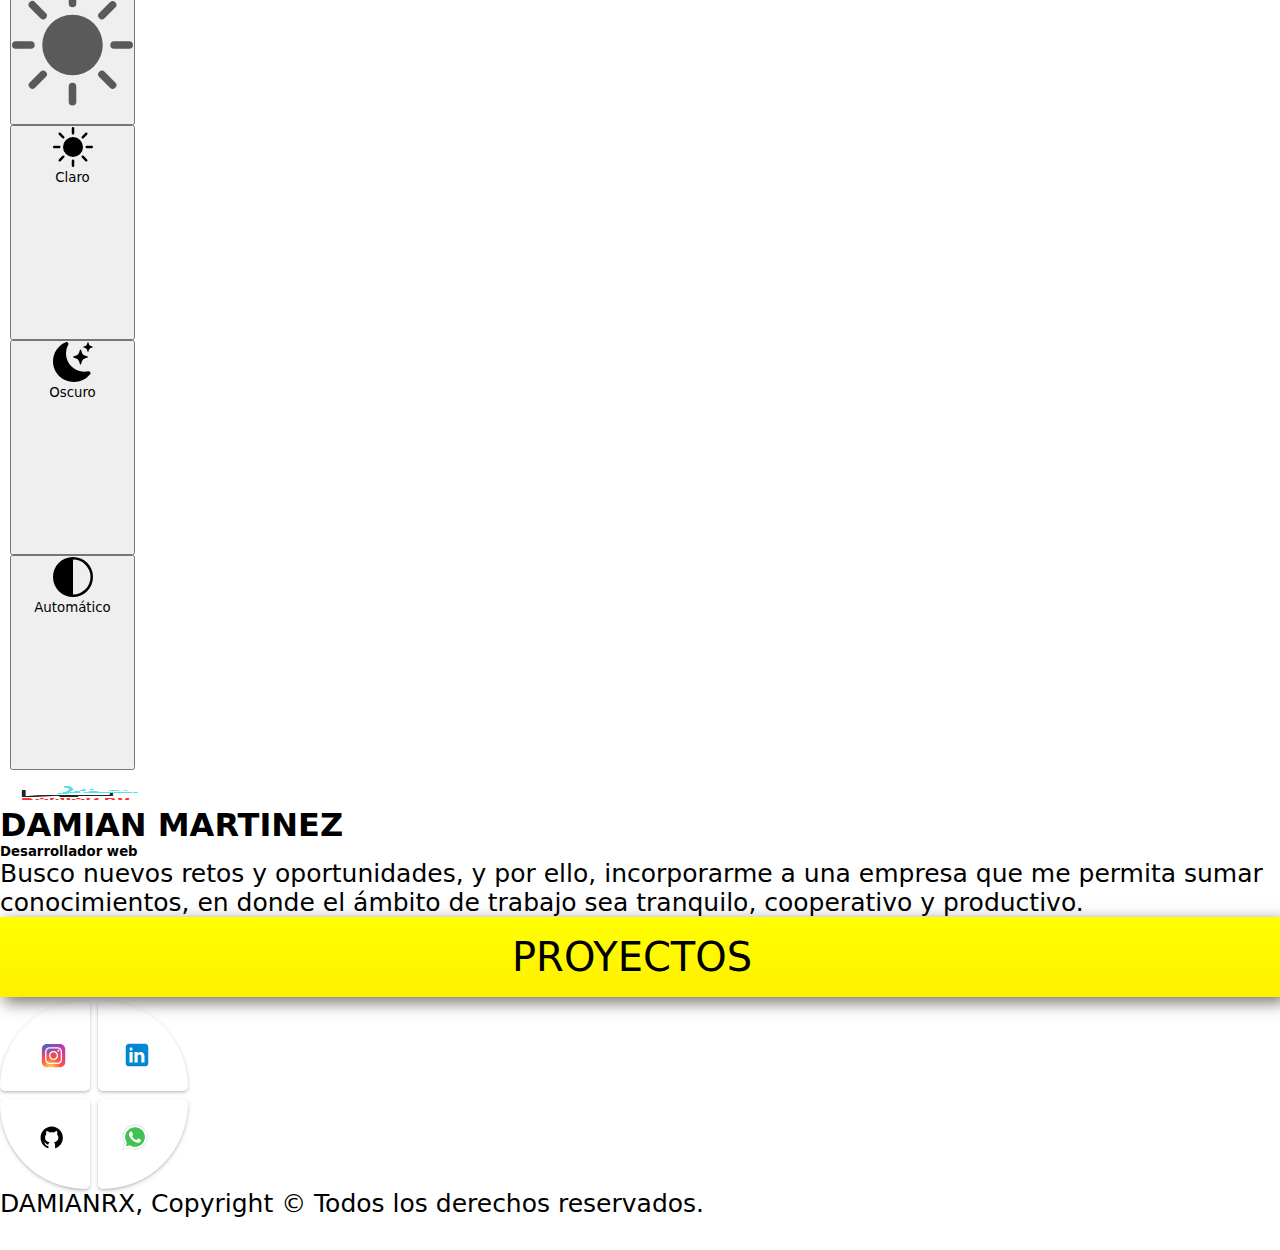
<file: index.html>
<!DOCTYPE html>
<html lang="es" data-bs-theme="dark">
<head>
    <meta charset="UTF-8" >
    <meta http-equiv="X-UA-Compatible" content="IE=edge">
    <meta name="viewport" content="width=device-width, initial-scale=1.0 maximum-scale=5.0">
    <!-- Meta etiquetas SEO -->
    <meta name="description" content="Portafolio de Damian Martinez. Developer Full Stack">
    <meta name="keywords" content="portafolio, Damian, Martinez, developer, desarrollador, full stack, front, frontend, backend.">
    <!-- OPEN GRAPH -->    
    <meta property="og:title" content="Portafolio Damian Martinez">
    <meta property="og:imagen" content="">
    <meta property="og:author" content="Damian Martinez">
    <meta property="og:description" content="Portafolio de Damian Martinez. Developer Full Stack">
    <!-- FAVICON 
    <link rel="icon" href="img/logo.png" type="image/png" />
    -->
    <!-- TITULO -->
    <title>Portafolio Damian Martinez | Home</title>

    <!-- CSS-->
    <link rel="stylesheet" type="text/css" href="css/style.css" />

    <!-- CSS BS5 -->
    <link href="https://cdn.jsdelivr.net/npm/bootstrap@5.3.2/dist/css/bootstrap.min.css" rel="stylesheet" integrity="sha384-T3c6CoIi6uLrA9TneNEoa7RxnatzjcDSCmG1MXxSR1GAsXEV/Dwwykc2MPK8M2HN" crossorigin="anonymous">
    
</head>

<body class="body container">


<!-- LOADER -->
<!--
<div class="loader" id="loader">
  <svg class="logo1" xmlns="http://www.w3.org/2000/svg"  viewBox="0 0 932 908" width="500px" height="500px"><path d="M1848 7672c-141-214-251-423-338-642-238-596-296-1327-154-1945 66-285 143-502 270-760 132-270 268-475 469-705 116-134 2326-2350 2343-2350 7 0 14 1 17 3 11 5 5 2488-6 2510-16 32-2051 2067-2061 2061-4-3-8-63-8-134 0-435 144-898 391-1255 96-140 230-285 576-629l353-351 0-187c0-103-4-189-8-192-12-7-1006 991-1084 1089-234 292-404 634-497 1001-53 208-66 332-65 624 1 254 3 286 28 420 35 191 50 257 59 266 4 4 525-511 1157-1145 633-634 1155-1151 1161-1149 13 4 13 1032 0 1056-7 12-2459 2470-2511 2517-13 12-25-2-92-103zM6004 6520l-1259-1259-5-1988c-4-1464-2-1992 6-2001 9-11 84 59 365 338 195 194 362 365 371 379 17 24 18 112 18 1484 0 1227 2 1461 13 1478 28 39 250 260 259 257 5-2 8-581 8-1430 0-1405 0-1427 19-1438 11-5 23-10 27-10 13 0 675 672 695 705 18 29 19 85 19 1478 0 1245 2 1452 14 1475 8 15 125 137 259 271 225 223 246 242 256 223 6-11 24-87 40-169 115-576 32-1173-232-1687l-52-101-3-589c-1-324 1-593 6-598 11-11 329 334 419 454 77 103 162 227 191 279 156 281 212 397 287 604 60 167 127 434 161 650 25 156 28 194 28 465 1 315-8 419-60 675-73 366-216 734-414 1065-73 122-159 250-169 250-4 0-574-567-1267-1260z" transform="matrix(.1 0 0 -.1 0 908)"/></svg>
</div>
-->


<!--Theme-->

  <div class="dropdown fixed-top ms-2 tema">
      <svg xmlns="http://www.w3.org/2000/svg" style="display: none;">
        <symbol id="circle-half" viewBox="0 0 16 16">
          <path d="M8 15A7 7 0 1 0 8 1v14zm0 1A8 8 0 1 1 8 0a8 8 0 0 1 0 16z"></path>
        </symbol>
        <symbol id="moon-stars-fill" viewBox="0 0 16 16">
          <path d="M6 .278a.768.768 0 0 1 .08.858 7.208 7.208 0 0 0-.878 3.46c0 4.021 3.278 7.277 7.318 7.277.527 0 1.04-.055 1.533-.16a.787.787 0 0 1 .81.316.733.733 0 0 1-.031.893A8.349 8.349 0 0 1 8.344 16C3.734 16 0 12.286 0 7.71 0 4.266 2.114 1.312 5.124.06A.752.752 0 0 1 6 .278z"></path>
          <path d="M10.794 3.148a.217.217 0 0 1 .412 0l.387 1.162c.173.518.579.924 1.097 1.097l1.162.387a.217.217 0 0 1 0 .412l-1.162.387a1.734 1.734 0 0 0-1.097 1.097l-.387 1.162a.217.217 0 0 1-.412 0l-.387-1.162A1.734 1.734 0 0 0 9.31 6.593l-1.162-.387a.217.217 0 0 1 0-.412l1.162-.387a1.734 1.734 0 0 0 1.097-1.097l.387-1.162zM13.863.099a.145.145 0 0 1 .274 0l.258.774c.115.346.386.617.732.732l.774.258a.145.145 0 0 1 0 .274l-.774.258a1.156 1.156 0 0 0-.732.732l-.258.774a.145.145 0 0 1-.274 0l-.258-.774a1.156 1.156 0 0 0-.732-.732l-.774-.258a.145.145 0 0 1 0-.274l.774-.258c.346-.115.617-.386.732-.732L13.863.1z"></path>
        </symbol>
        <symbol id="sun-fill" viewBox="0 0 16 16">
          <path d="M8 12a4 4 0 1 0 0-8 4 4 0 0 0 0 8zM8 0a.5.5 0 0 1 .5.5v2a.5.5 0 0 1-1 0v-2A.5.5 0 0 1 8 0zm0 13a.5.5 0 0 1 .5.5v2a.5.5 0 0 1-1 0v-2A.5.5 0 0 1 8 13zm8-5a.5.5 0 0 1-.5.5h-2a.5.5 0 0 1 0-1h2a.5.5 0 0 1 .5.5zM3 8a.5.5 0 0 1-.5.5h-2a.5.5 0 0 1 0-1h2A.5.5 0 0 1 3 8zm10.657-5.657a.5.5 0 0 1 0 .707l-1.414 1.415a.5.5 0 1 1-.707-.708l1.414-1.414a.5.5 0 0 1 .707 0zm-9.193 9.193a.5.5 0 0 1 0 .707L3.05 13.657a.5.5 0 0 1-.707-.707l1.414-1.414a.5.5 0 0 1 .707 0zm9.193 2.121a.5.5 0 0 1-.707 0l-1.414-1.414a.5.5 0 0 1 .707-.707l1.414 1.414a.5.5 0 0 1 0 .707zM4.464 4.465a.5.5 0 0 1-.707 0L2.343 3.05a.5.5 0 1 1 .707-.707l1.414 1.414a.5.5 0 0 1 0 .708z"></path>
        </symbol>
      </svg>
    </button>

    <button class="btn btn-link nav-link dropdown-toggle d-flex align-items-center" id="bd-theme" type="button" aria-expanded="false" data-bs-toggle="dropdown" data-bs-display="static" aria-label="Toggle theme (dark)">
      <svg class="bi theme-icon-active w-25 svg-nav theme"><use href="#moon-stars-fill"></use></svg>
      <span class="d-lg-none ms-2" id="bd-theme-text"></span>
    </button>

      <ul class="dropdown-menu dropdown-menu-start mt-n5" aria-labelledby="bd-theme-text">
      
      <li>
        <button type="button" class="dropdown-item d-flex align-items-center" data-bs-theme-value="light" aria-pressed="false">
          <svg class="bi me-2 opacity-50 theme-icon w-25 image-svg"><use href="#sun-fill"></use></svg>
          Claro
          <svg class="bi ms-auto d-none"><use href="#check2"></use></svg>
        </button>
      </li>

      <li>
        <button type="button" class="dropdown-item d-flex align-items-center active" data-bs-theme-value="dark" aria-pressed="true">
          <svg class="bi me-2 opacity-50 theme-icon w-25 image-svg"><use href="#moon-stars-fill"></use></svg>
          Oscuro
          <svg class="bi ms-auto d-none"><use href="#check2"></use></svg>
        </button>
      </li>

      <li>
        <button type="button" class="dropdown-item d-flex align-items-center" data-bs-theme-value="auto" aria-pressed="false">
          <svg class="bi me-2 opacity-50 theme-icon w-25 image-svg"><use href="#circle-half"></use></svg>
          Automático
          <svg class="bi ms-auto d-none"><use href="#check2"></use></svg>
        </button>
      </li>

    </ul>
  </div>


<!-- CAROUSEL -->
<!--<div class="container-fluid">
  <div class="row m-5">
  <div id="carouselExampleSlidesOnly" class="carousel slide col-lg-6 col-sm-12" data-bs-ride="carousel">
    <div class="carousel-inner">
      <div class="carousel-item active">
        <img src="./img/card/descargar.jpg" alt="First slide">
      </div>
      <div class="carousel-item">
        <img src="./img/card/2.webp" alt="Second slide">
      </div>
      <div class="carousel-item">
        <img src="./img/card/3.webp" alt="Third slide">
      </div>
      <div class="carousel-item">
        <img src="./img/card/4.webp" alt="Four slide">
      </div>
      <div class="carousel-item">
        <img src="./img/card/5.webp" alt="Five slide">
      </div>
      <div class="carousel-item">
        <img src="./img/card/6.webp" alt="Six slide">
      </div>
    </div>
  </div> -->

<!-- MAIN ./img/logo2.gif --> 

<section class="damianyprotecto">
  <div class="container-fluid text-center">
    <img src="./img/logo.png" alt="logo" class="img-fluid logo"/>
  </div>
<div class="content text-center">
  <h1 class="#">DAMIAN MARTINEZ</h1>
</div>
<div class="content text-center">
  <h5 class="#">Desarrollador web</h5>
</div>
<div class="content text-center">
  <p class="#">Busco nuevos retos y oportunidades, y por ello, incorporarme a una empresa que me permita sumar conocimientos, en donde el ámbito de trabajo sea tranquilo, cooperativo y productivo.</p>
</div>
  <div class="container d-block mx-auto mt-5 ">
    <a href="./pages/proyectos.html">
      <button class="boton cero">
        <div class="icono">
          <svg xmlns="http://www.w3.org/2000/svg" width="16" height="16" fill="currentColor" class="bi bi-arrow-right-short" viewBox="0 0 16 16">
            <path fill-rule="evenodd" d="M4 8a.5.5 0 0 1 .5-.5h5.793L8.146 5.354a.5.5 0 1 1 .708-.708l3 3a.5.5 0 0 1 0 .708l-3 3a.5.5 0 0 1-.708-.708L10.293 8.5H4.5A.5.5 0 0 1 4 8z"/>
          </svg>
        </div>
        <span>PROYECTOS</span>
      </button></a>
  </div>
</section>

<!-- FOOTER --> 

<div class="pie align-items-center mt-5">

  <div class="up">

    <a href="https://www.instagram.com/damianmartinezrx?igsh=MXNqdHgyNjMzaWF3ag==" target="_blank">
    <button class="card1" alt="boton instagram" id="al" aria-label="boton instagram">
      <svg xmlns="http://www.w3.org/2000/svg" xmlns:xlink="http://www.w3.org/1999/xlink" viewBox="0,0,370,370" width="30px" height="30px" fill-rule="nonzero" class="instagram"><g fill-rule="nonzero" stroke="none" stroke-width="1" stroke-linecap="butt" stroke-linejoin="miter" stroke-miterlimit="10" stroke-dasharray="" stroke-dashoffset="0" font-family="none" font-weight="none" font-size="none" text-anchor="none" style="mix-blend-mode: normal"><g transform="scale(8,8)"><radialGradient id="yOrnnhliCrdS2gy~4tD8ma_Xy10Jcu1L2Su_gr1" cx="19.38" cy="42.035" r="44.899" gradientUnits="userSpaceOnUse"><stop offset="0" stop-color="#fd5"></stop><stop offset=".328" stop-color="#ff543f"></stop><stop offset=".348" stop-color="#fc5245"></stop><stop offset=".504" stop-color="#e64771"></stop><stop offset=".643" stop-color="#d53e91"></stop><stop offset=".761" stop-color="#cc39a4"></stop><stop offset=".841" stop-color="#c837ab"></stop></radialGradient><path fill="url(#yOrnnhliCrdS2gy~4tD8ma_Xy10Jcu1L2Su_gr1)" d="M34.017,41.99l-20,0.019c-4.4,0.004-8.003-3.592-8.008-7.992l-0.019-20	c-0.004-4.4,3.592-8.003,7.992-8.008l20-0.019c4.4-0.004,8.003,3.592,8.008,7.992l0.019,20	C42.014,38.383,38.417,41.986,34.017,41.99z"></path><radialGradient id="yOrnnhliCrdS2gy~4tD8mb_Xy10Jcu1L2Su_gr2" cx="11.786" cy="5.54" r="29.813" gradientTransform="matrix(1 0 0 .6663 0 1.849)" gradientUnits="userSpaceOnUse"><stop offset="0" stop-color="#4168c9"></stop><stop offset=".999" stop-color="#4168c9" stop-opacity="0"></stop></radialGradient><path fill="url(#yOrnnhliCrdS2gy~4tD8mb_Xy10Jcu1L2Su_gr2)" d="M34.017,41.99l-20,0.019c-4.4,0.004-8.003-3.592-8.008-7.992l-0.019-20	c-0.004-4.4,3.592-8.003,7.992-8.008l20-0.019c4.4-0.004,8.003,3.592,8.008,7.992l0.019,20	C42.014,38.383,38.417,41.986,34.017,41.99z"></path><path fill="#fff" d="M24,31c-3.859,0-7-3.14-7-7s3.141-7,7-7s7,3.14,7,7S27.859,31,24,31z M24,19c-2.757,0-5,2.243-5,5	s2.243,5,5,5s5-2.243,5-5S26.757,19,24,19z"></path><circle cx="31.5" cy="16.5" r="1.5" fill="#fff"></circle><path fill="#fff" d="M30,37H18c-3.859,0-7-3.14-7-7V18c0-3.86,3.141-7,7-7h12c3.859,0,7,3.14,7,7v12	C37,33.86,33.859,37,30,37z M18,13c-2.757,0-5,2.243-5,5v12c0,2.757,2.243,5,5,5h12c2.757,0,5-2.243,5-5V18c0-2.757-2.243-5-5-5H18z"></path></g></g></svg>
    </button></a>
  
    <a href="https://www.linkedin.com/in/damianmartinezrx/" target="_blank">
    <button class="card2" alt="boton linkedin" id="al" aria-label="boton linkedin">
      <svg xmlns="http://www.w3.org/2000/svg" viewBox="0 0 48 48" width="30px" height="30px" class="linkedin"><path fill="#0288D1" d="M42,37c0,2.762-2.238,5-5,5H11c-2.761,0-5-2.238-5-5V11c0-2.762,2.239-5,5-5h26c2.762,0,5,2.238,5,5V37z"></path><path fill="#FFF" d="M12 19H17V36H12zM14.485 17h-.028C12.965 17 12 15.888 12 14.499 12 13.08 12.995 12 14.514 12c1.521 0 2.458 1.08 2.486 2.499C17 15.887 16.035 17 14.485 17zM36 36h-5v-9.099c0-2.198-1.225-3.698-3.192-3.698-1.501 0-2.313 1.012-2.707 1.99C24.957 25.543 25 26.511 25 27v9h-5V19h5v2.616C25.721 20.5 26.85 19 29.738 19c3.578 0 6.261 2.25 6.261 7.274L36 36 36 36z"></path></svg>
    </button></a>
  </div>
  
  <div class="down">

    <a href="https://github.com/Damianmartinezrx" target="_blank">
    <button class="card3" alt="boton github" id="al" aria-label="boton github">
      <svg xmlns="http://www.w3.org/2000/svg" viewBox="0 0 70 70" width="30px" height="30px" class="github"> <path d="M32 6C17.641 6 6 17.641 6 32c0 12.277 8.512 22.56 19.955 25.286-.592-.141-1.179-.299-1.755-.479V50.85c0 0-.975.325-2.275.325-3.637 0-5.148-3.245-5.525-4.875-.229-.993-.827-1.934-1.469-2.509-.767-.684-1.126-.686-1.131-.92-.01-.491.658-.471.975-.471 1.625 0 2.857 1.729 3.429 2.623 1.417 2.207 2.938 2.577 3.721 2.577.975 0 1.817-.146 2.397-.426.268-1.888 1.108-3.57 2.478-4.774-6.097-1.219-10.4-4.716-10.4-10.4 0-2.928 1.175-5.619 3.133-7.792C19.333 23.641 19 22.494 19 20.625c0-1.235.086-2.751.65-4.225 0 0 3.708.026 7.205 3.338C28.469 19.268 30.196 19 32 19s3.531.268 5.145.738c3.497-3.312 7.205-3.338 7.205-3.338.567 1.474.65 2.99.65 4.225 0 2.015-.268 3.19-.432 3.697C46.466 26.475 47.6 29.124 47.6 32c0 5.684-4.303 9.181-10.4 10.4 1.628 1.43 2.6 3.513 2.6 5.85v8.557c-.576.181-1.162.338-1.755.479C49.488 54.56 58 44.277 58 32 58 17.641 46.359 6 32 6zM33.813 57.93C33.214 57.972 32.61 58 32 58 32.61 58 33.213 57.971 33.813 57.93zM37.786 57.346c-1.164.265-2.357.451-3.575.554C35.429 57.797 36.622 57.61 37.786 57.346zM32 58c-.61 0-1.214-.028-1.813-.07C30.787 57.971 31.39 58 32 58zM29.788 57.9c-1.217-.103-2.411-.289-3.574-.554C27.378 57.61 28.571 57.797 29.788 57.9z"></path></svg>
    </button></a>

    <a href="https://api.whatsapp.com/send?phone=+5491167938304&text=Hola%20Damian,%20entre%20a%20tu%20link%20de%20wpp%20por%20medio%20de%20tu%20p%C3%A1gina%20web..." >
    <button class="card4" alt="boton whatsapp" id="al" aria-label="boton whatsapp">
      <svg height="30px" width="30px" viewBox="0 0 48 48" xmlns="http://www.w3.org/2000/svg" class="whatsapp"> <path fill="#fff" d="M4.868,43.303l2.694-9.835C5.9,30.59,5.026,27.324,5.027,23.979C5.032,13.514,13.548,5,24.014,5c5.079,0.002,9.845,1.979,13.43,5.566c3.584,3.588,5.558,8.356,5.556,13.428c-0.004,10.465-8.522,18.98-18.986,18.98c-0.001,0,0,0,0,0h-0.008c-3.177-0.001-6.3-0.798-9.073-2.311L4.868,43.303z"></path><path fill="#fff" d="M4.868,43.803c-0.132,0-0.26-0.052-0.355-0.148c-0.125-0.127-0.174-0.312-0.127-0.483l2.639-9.636c-1.636-2.906-2.499-6.206-2.497-9.556C4.532,13.238,13.273,4.5,24.014,4.5c5.21,0.002,10.105,2.031,13.784,5.713c3.679,3.683,5.704,8.577,5.702,13.781c-0.004,10.741-8.746,19.48-19.486,19.48c-3.189-0.001-6.344-0.788-9.144-2.277l-9.875,2.589C4.953,43.798,4.911,43.803,4.868,43.803z"></path><path fill="#cfd8dc" d="M24.014,5c5.079,0.002,9.845,1.979,13.43,5.566c3.584,3.588,5.558,8.356,5.556,13.428c-0.004,10.465-8.522,18.98-18.986,18.98h-0.008c-3.177-0.001-6.3-0.798-9.073-2.311L4.868,43.303l2.694-9.835C5.9,30.59,5.026,27.324,5.027,23.979C5.032,13.514,13.548,5,24.014,5 M24.014,42.974C24.014,42.974,24.014,42.974,24.014,42.974C24.014,42.974,24.014,42.974,24.014,42.974 M24.014,42.974C24.014,42.974,24.014,42.974,24.014,42.974C24.014,42.974,24.014,42.974,24.014,42.974 M24.014,4C24.014,4,24.014,4,24.014,4C12.998,4,4.032,12.962,4.027,23.979c-0.001,3.367,0.849,6.685,2.461,9.622l-2.585,9.439c-0.094,0.345,0.002,0.713,0.254,0.967c0.19,0.192,0.447,0.297,0.711,0.297c0.085,0,0.17-0.011,0.254-0.033l9.687-2.54c2.828,1.468,5.998,2.243,9.197,2.244c11.024,0,19.99-8.963,19.995-19.98c0.002-5.339-2.075-10.359-5.848-14.135C34.378,6.083,29.357,4.002,24.014,4L24.014,4z"></path><path fill="#40c351" d="M35.176,12.832c-2.98-2.982-6.941-4.625-11.157-4.626c-8.704,0-15.783,7.076-15.787,15.774c-0.001,2.981,0.833,5.883,2.413,8.396l0.376,0.597l-1.595,5.821l5.973-1.566l0.577,0.342c2.422,1.438,5.2,2.198,8.032,2.199h0.006c8.698,0,15.777-7.077,15.78-15.776C39.795,19.778,38.156,15.814,35.176,12.832z"></path><path fill="#fff" fill-rule="evenodd" d="M19.268,16.045c-0.355-0.79-0.729-0.806-1.068-0.82c-0.277-0.012-0.593-0.011-0.909-0.011c-0.316,0-0.83,0.119-1.265,0.594c-0.435,0.475-1.661,1.622-1.661,3.956c0,2.334,1.7,4.59,1.937,4.906c0.237,0.316,3.282,5.259,8.104,7.161c4.007,1.58,4.823,1.266,5.693,1.187c0.87-0.079,2.807-1.147,3.202-2.255c0.395-1.108,0.395-2.057,0.277-2.255c-0.119-0.198-0.435-0.316-0.909-0.554s-2.807-1.385-3.242-1.543c-0.435-0.158-0.751-0.237-1.068,0.238c-0.316,0.474-1.225,1.543-1.502,1.859c-0.277,0.317-0.554,0.357-1.028,0.119c-0.474-0.238-2.002-0.738-3.815-2.354c-1.41-1.257-2.362-2.81-2.639-3.285c-0.277-0.474-0.03-0.731,0.208-0.968c0.213-0.213,0.474-0.554,0.712-0.831c0.237-0.277,0.316-0.475,0.474-0.791c0.158-0.317,0.079-0.594-0.04-0.831C20.612,19.329,19.69,16.983,19.268,16.045z" clip-rule="evenodd"></path></svg>
    </button></a>

  </div>
</div>

<div class="container-fluid mt-5 text-center">
  <p class="fw-lighter">DAMIANRX, Copyright © Todos los derechos reservados.</p>
</div>




<!-- JavaScript Bundle with Popper -->

<script src="https://cdn.jsdelivr.net/npm/@popperjs/core@2.11.8/dist/umd/popper.min.js" integrity="sha384-I7E8VVD/ismYTF4hNIPjVp/Zjvgyol6VFvRkX/vR+Vc4jQkC+hVqc2pM8ODewa9r" crossorigin="anonymous"></script>
<script src="https://cdn.jsdelivr.net/npm/bootstrap@5.3.2/dist/js/bootstrap.min.js" integrity="sha384-BBtl+eGJRgqQAUMxJ7pMwbEyER4l1g+O15P+16Ep7Q9Q+zqX6gSbd85u4mG4QzX+" crossorigin="anonymous"></script>

<script src="app.js"></script>
<script src="/pages/proyectos.js"></script>

</body>
</html>
</file>
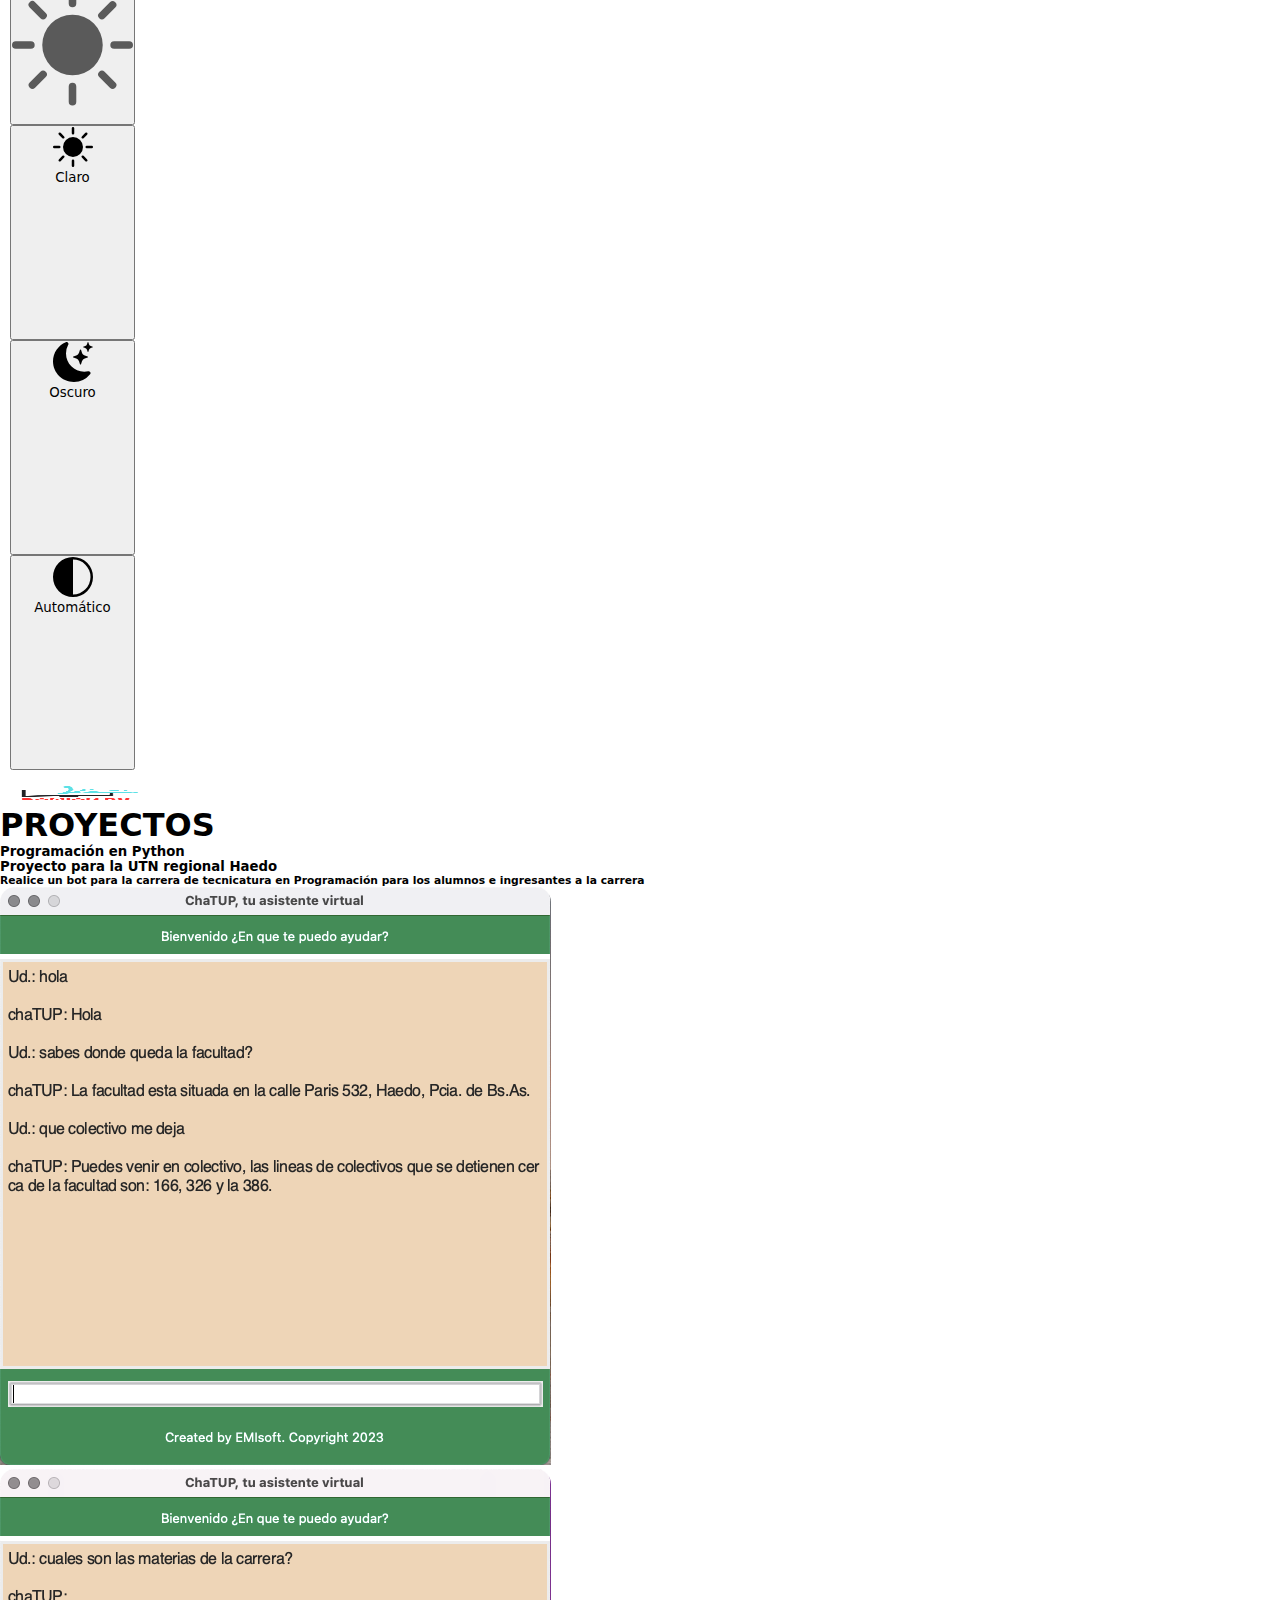
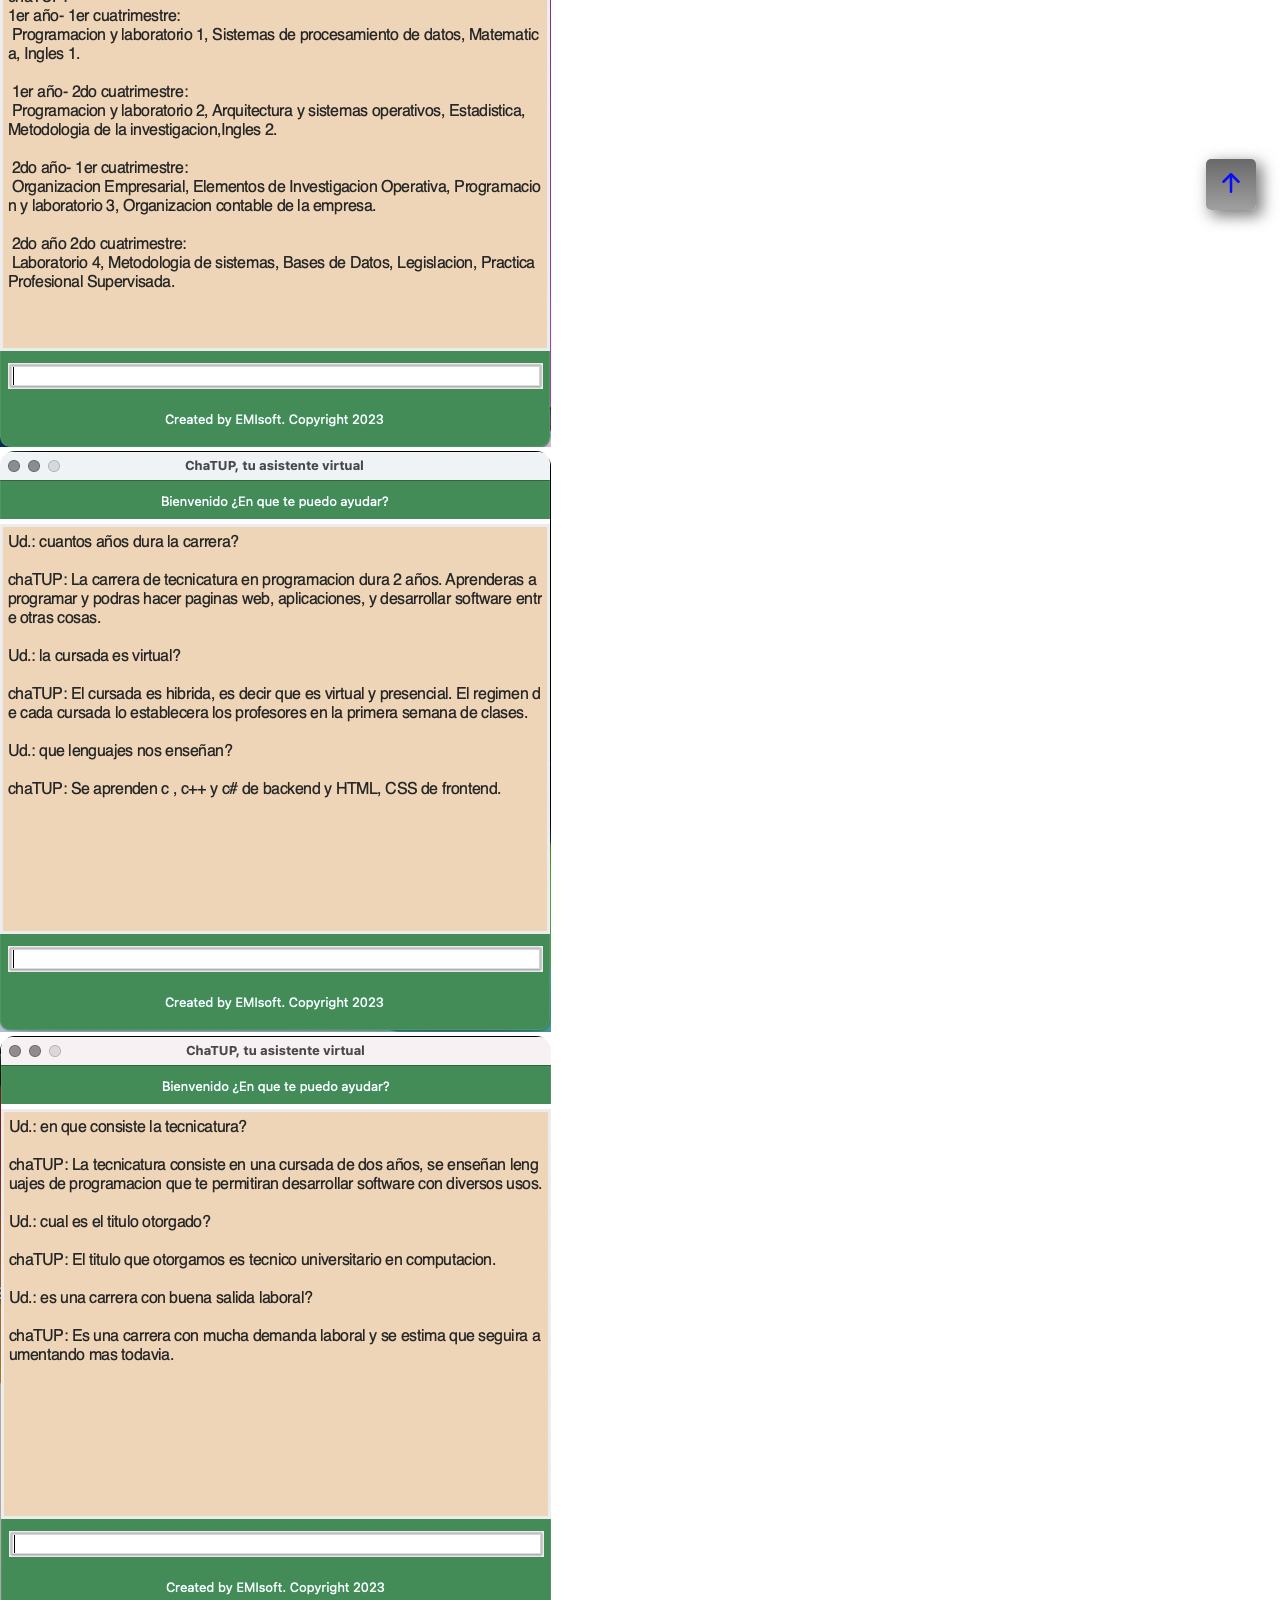
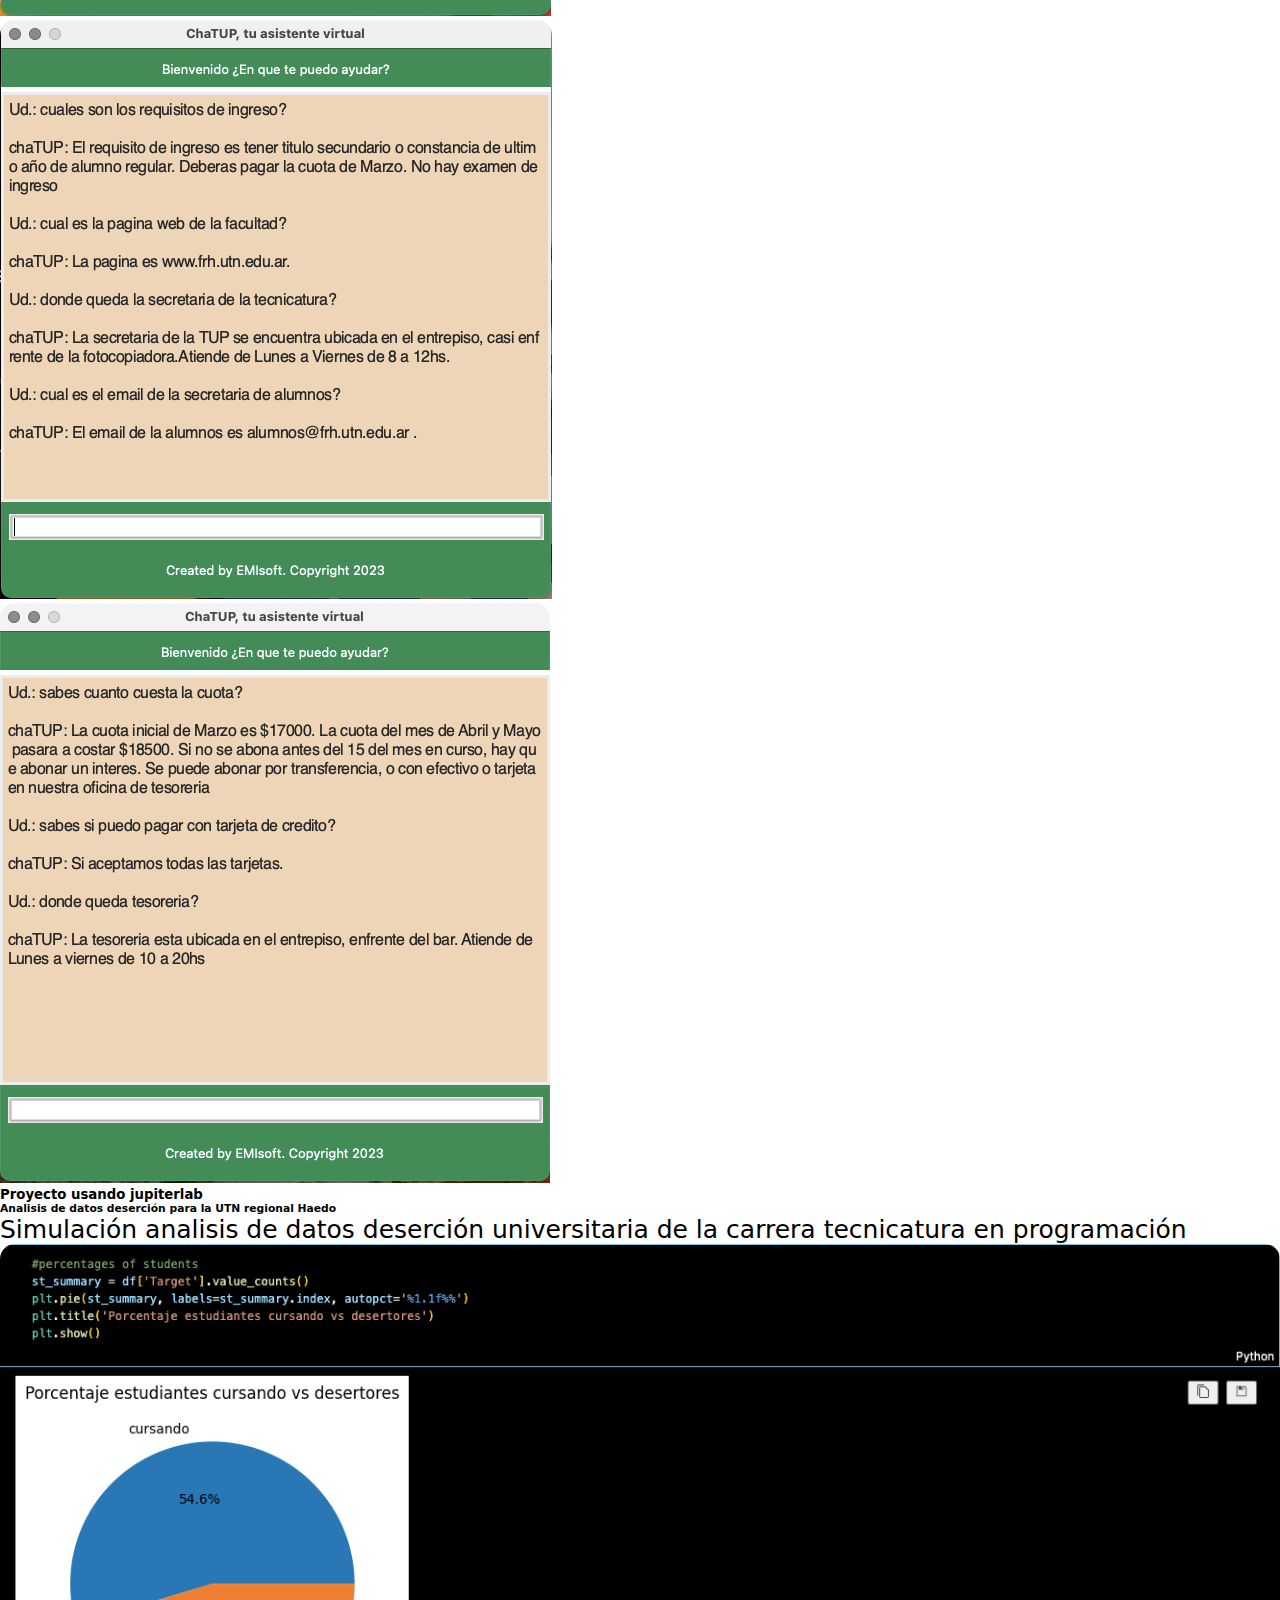
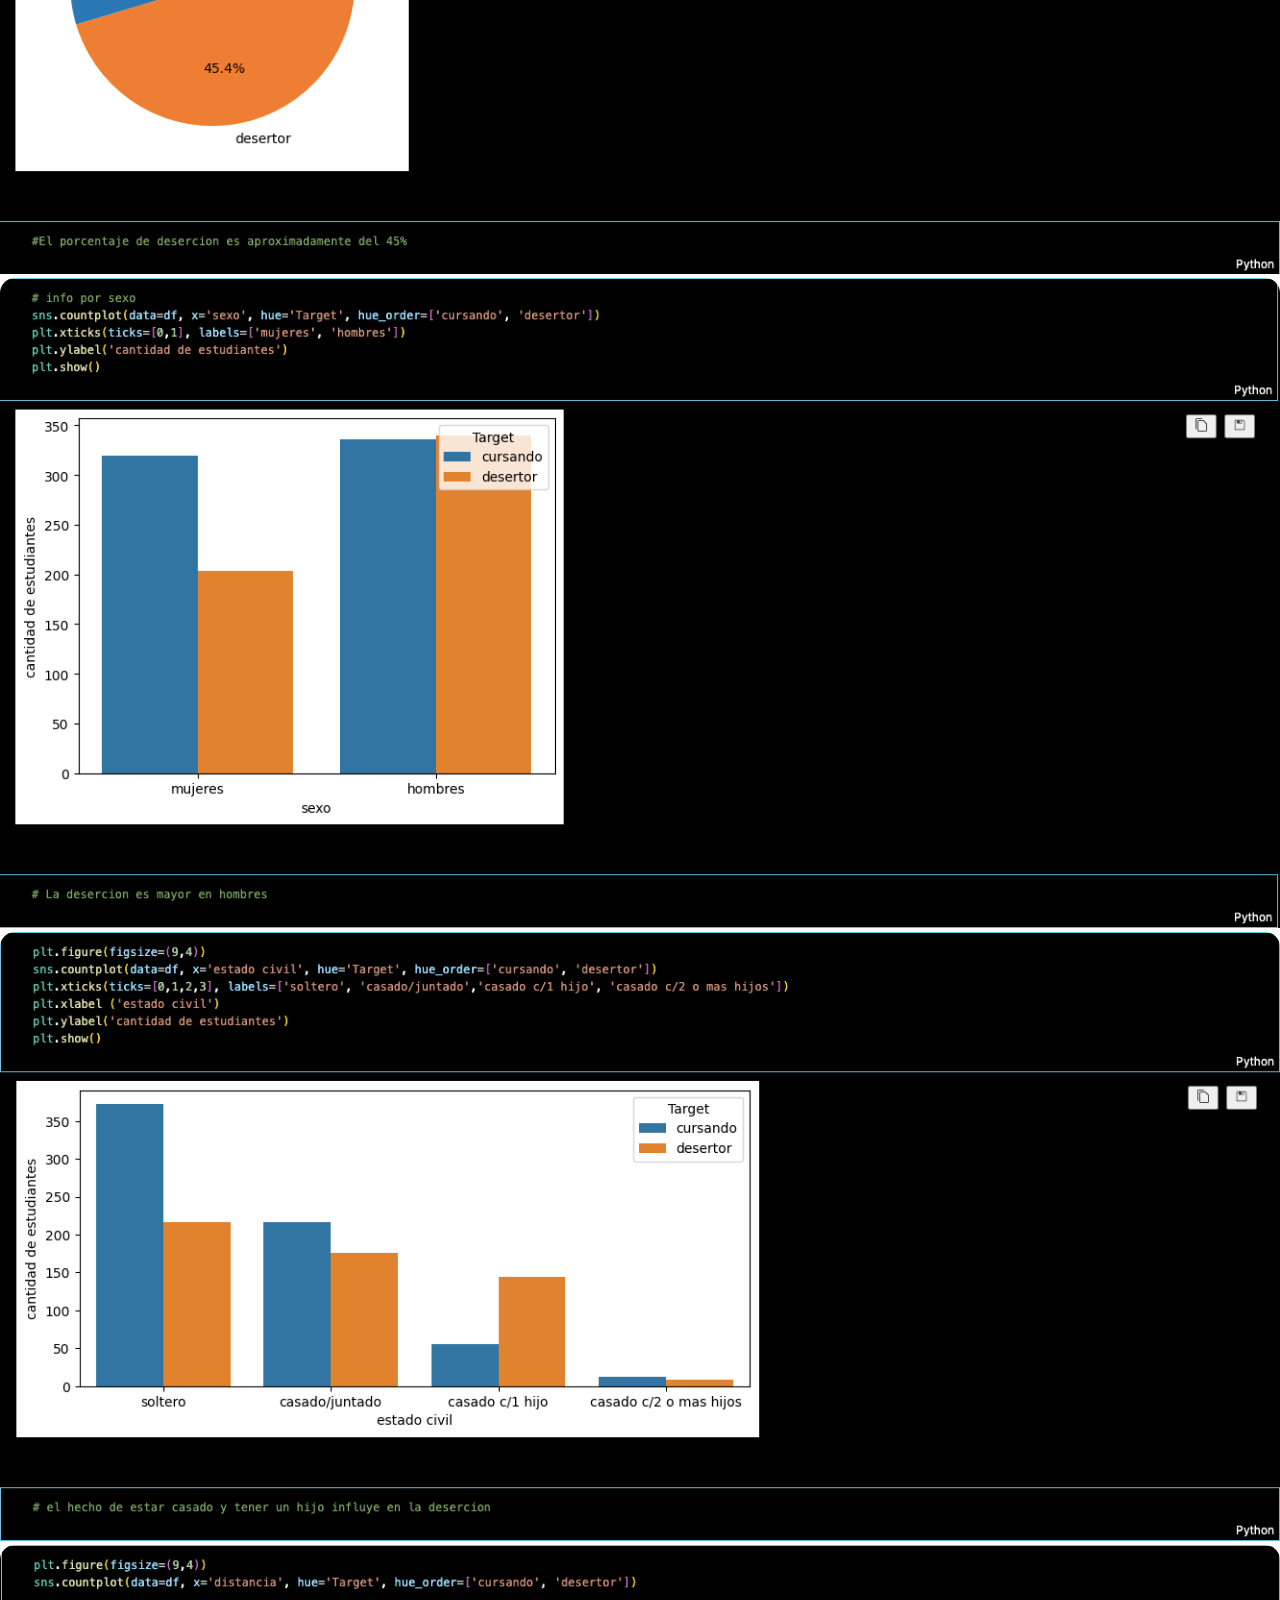
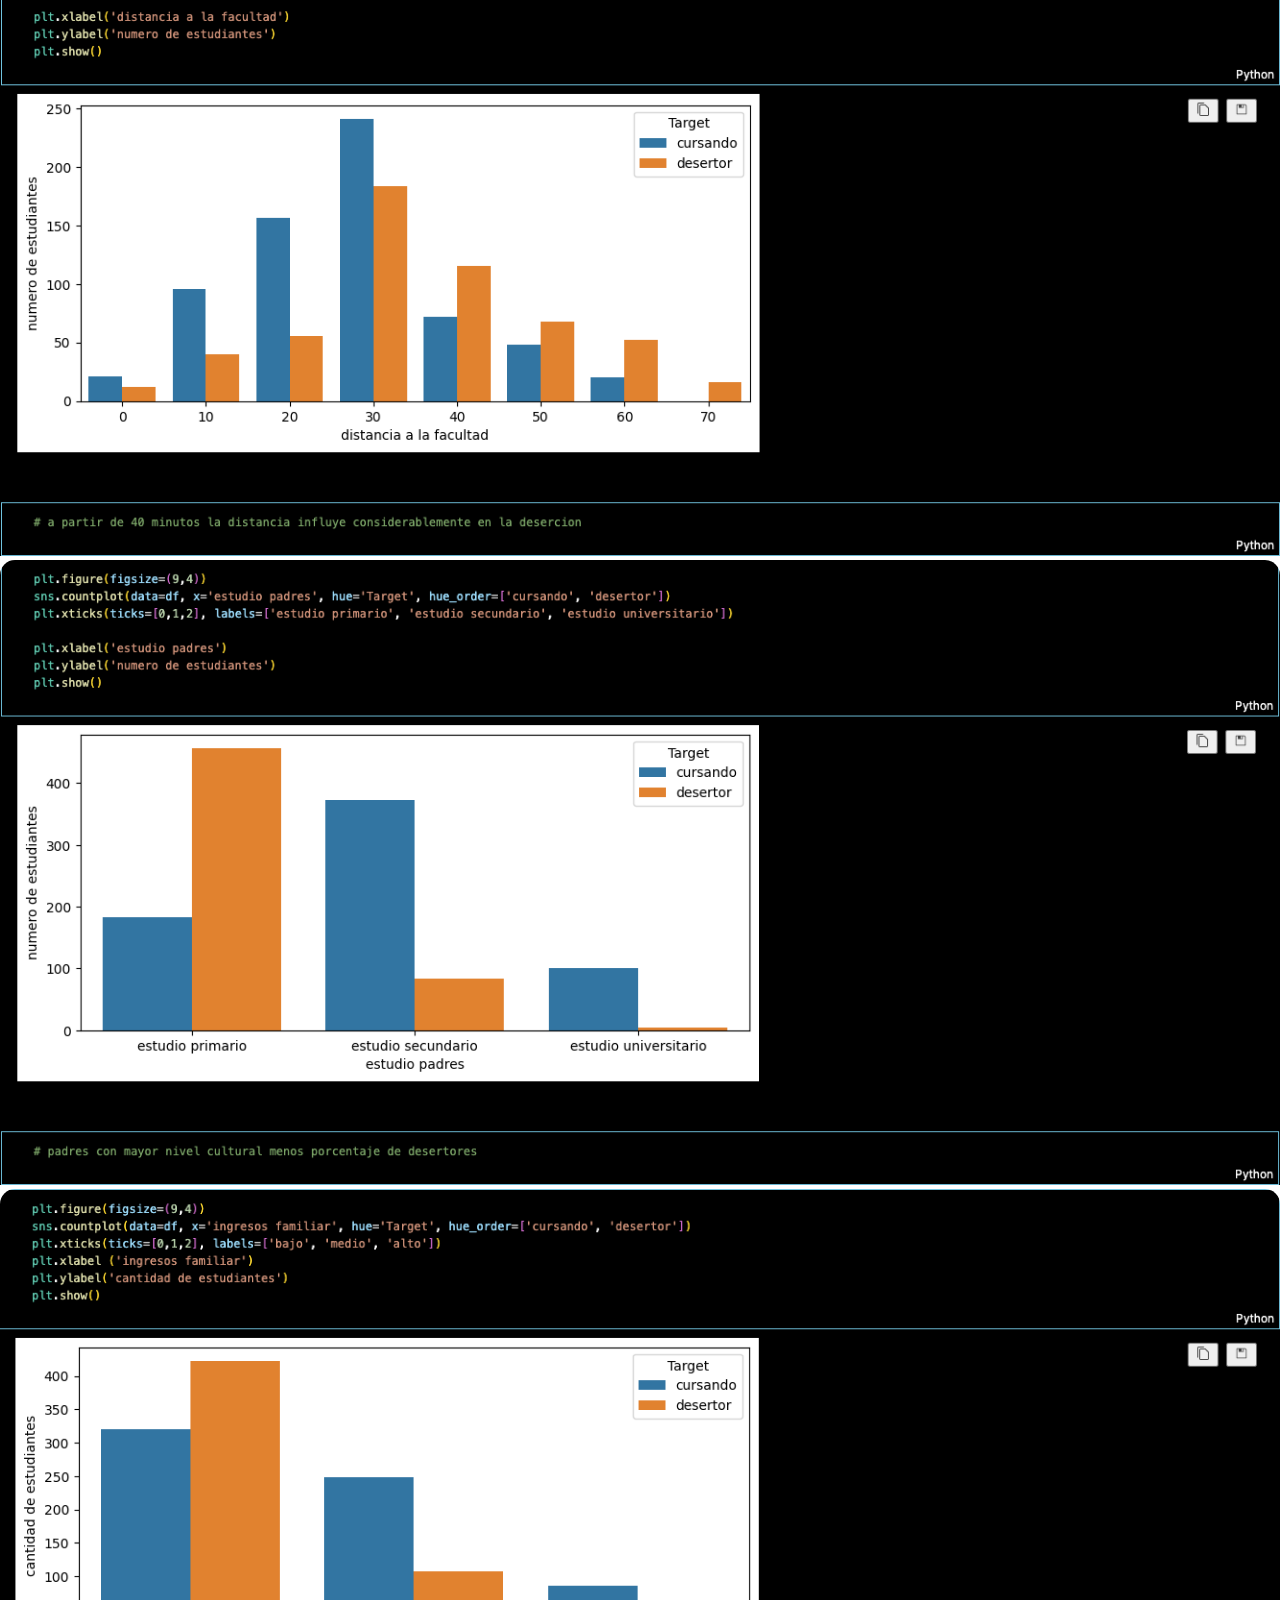
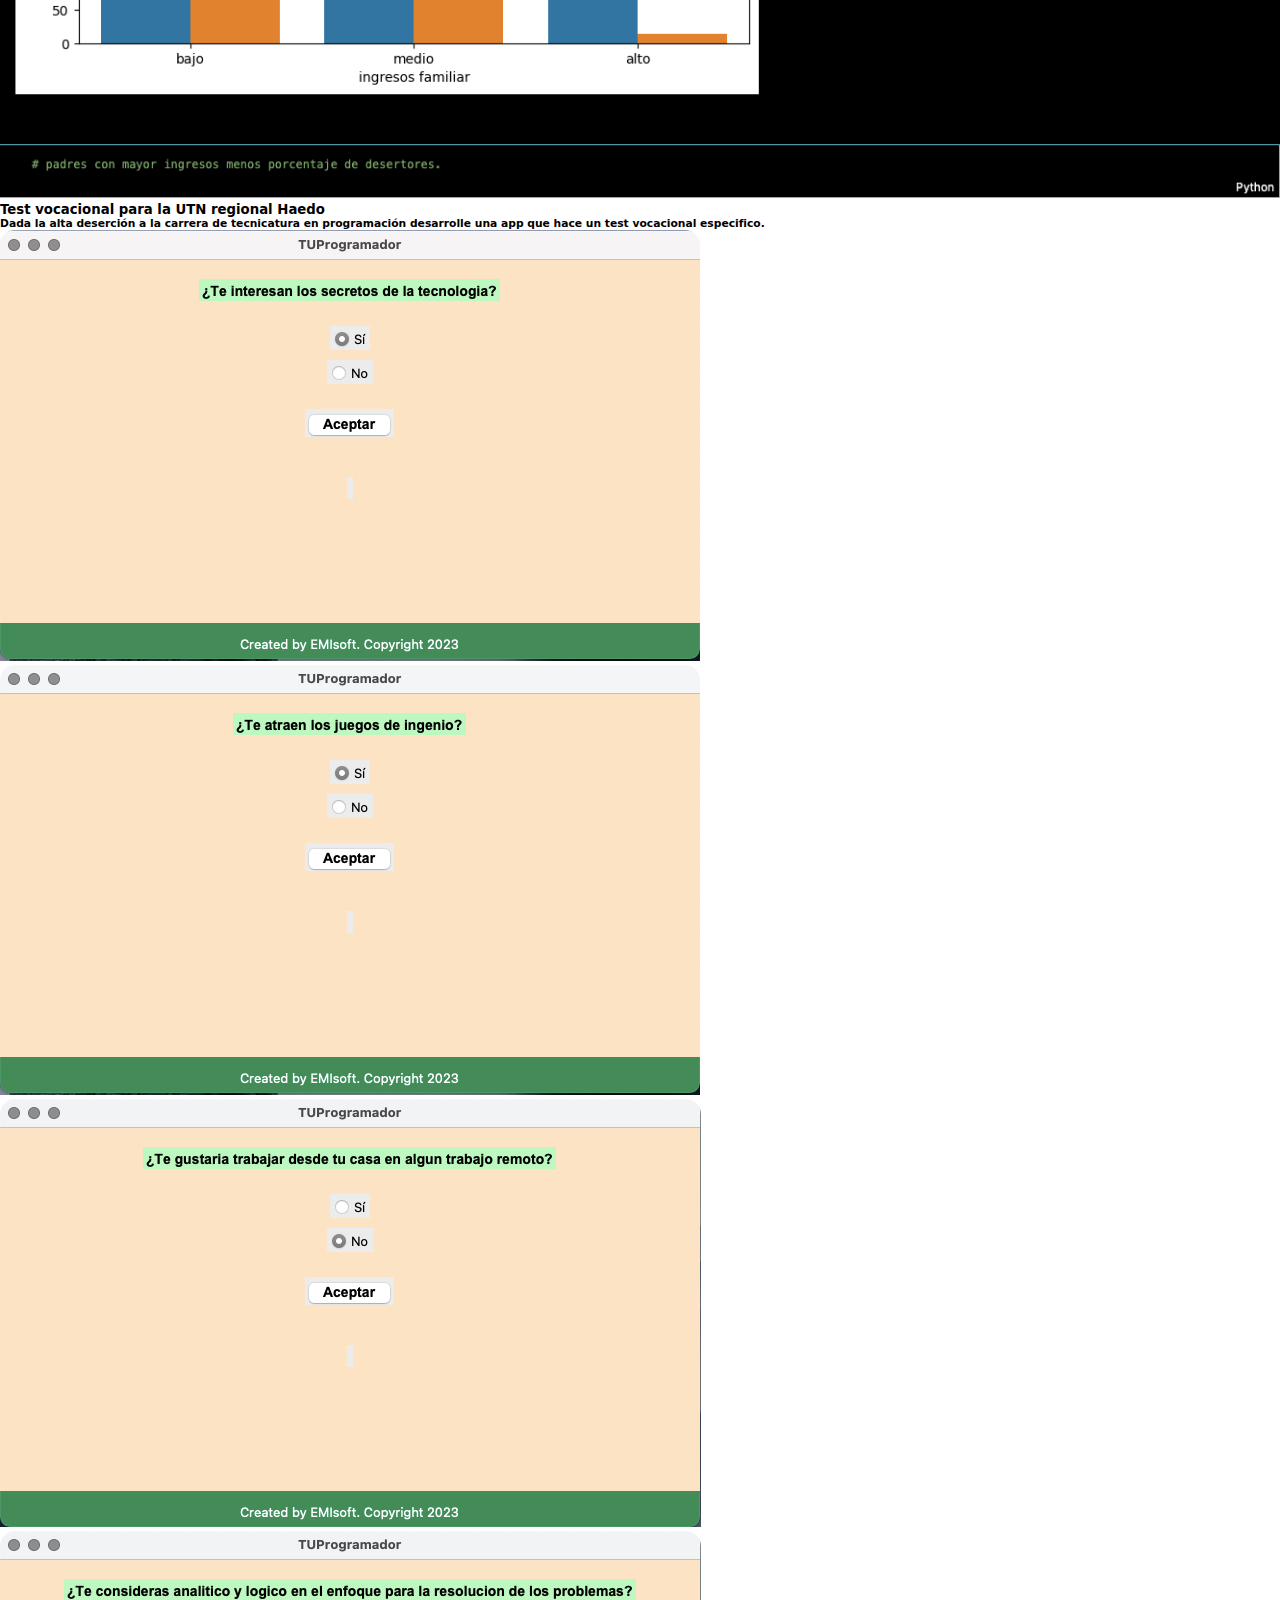
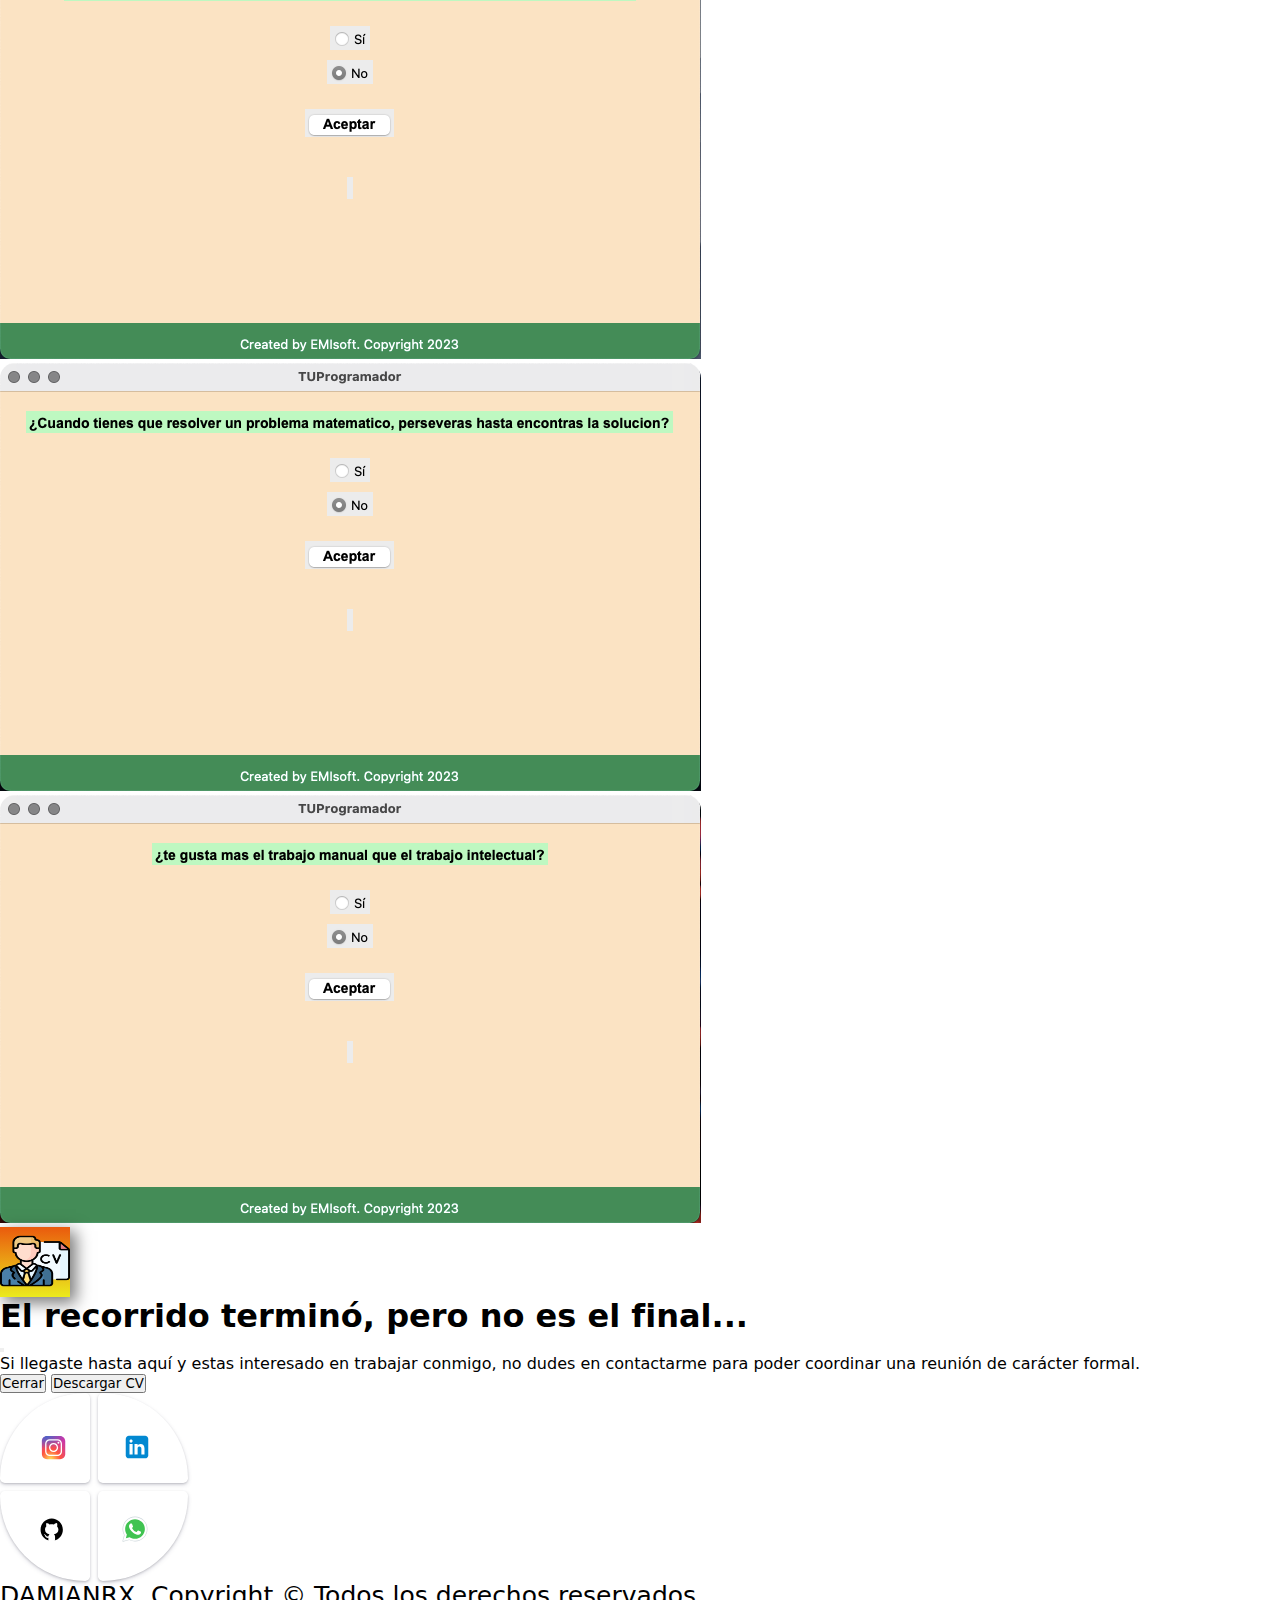
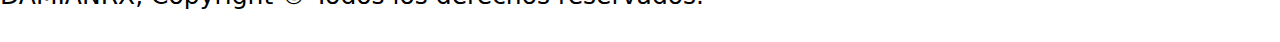
<file: pages/proyectos.html>
<!DOCTYPE html>
<html lang="es" data-bs-theme="light">
<head>
    <meta charset="UTF-8" >
    <meta http-equiv="X-UA-Compatible" content="IE=edge">
    <meta name="viewport" content="width=device-width, initial-scale=1.0 maximum-scale=5.0">
    <!-- Meta etiquetas SEO -->
    <meta name="description" content="Portafolio de Damian Martinez. Developer Full Stack">
    <meta name="keywords" content="portafolio, Damian, Martinez, developer, desarrollador, full stack, front, frontend, backend.">
    <!-- OPEN GRAPH -->    
    <meta property="og:title" content="Portafolio Damian Martinez">
    <meta property="og:imagen" content="">
    <meta property="og:author" content="Damian Martinez">
    <meta property="og:description" content="Portafolio de Damian Martinez. Developer Full Stack">
    <!-- FAVICON -->
    <link rel="icon" href="img/logo.png" type="image/png" />

    <!-- TITULO -->
    <title>Proyectos | Damian Martinez</title>

    <!-- CSS-->
    <link rel="stylesheet" type="text/css" href="../css/style.css" />

    <!-- CSS BS5 -->
    <link href="https://cdn.jsdelivr.net/npm/bootstrap@5.3.2/dist/css/bootstrap.min.css" rel="stylesheet" integrity="sha384-T3c6CoIi6uLrA9TneNEoa7RxnatzjcDSCmG1MXxSR1GAsXEV/Dwwykc2MPK8M2HN" crossorigin="anonymous">
    
</head>


<body class="body container">


<!-- LOADER -->
<!--
<div class="loader" id="loader">
  <svg class="logo1" xmlns="http://www.w3.org/2000/svg"  viewBox="0 0 932 908" width="500px" height="500px"><path d="M1848 7672c-141-214-251-423-338-642-238-596-296-1327-154-1945 66-285 143-502 270-760 132-270 268-475 469-705 116-134 2326-2350 2343-2350 7 0 14 1 17 3 11 5 5 2488-6 2510-16 32-2051 2067-2061 2061-4-3-8-63-8-134 0-435 144-898 391-1255 96-140 230-285 576-629l353-351 0-187c0-103-4-189-8-192-12-7-1006 991-1084 1089-234 292-404 634-497 1001-53 208-66 332-65 624 1 254 3 286 28 420 35 191 50 257 59 266 4 4 525-511 1157-1145 633-634 1155-1151 1161-1149 13 4 13 1032 0 1056-7 12-2459 2470-2511 2517-13 12-25-2-92-103zM6004 6520l-1259-1259-5-1988c-4-1464-2-1992 6-2001 9-11 84 59 365 338 195 194 362 365 371 379 17 24 18 112 18 1484 0 1227 2 1461 13 1478 28 39 250 260 259 257 5-2 8-581 8-1430 0-1405 0-1427 19-1438 11-5 23-10 27-10 13 0 675 672 695 705 18 29 19 85 19 1478 0 1245 2 1452 14 1475 8 15 125 137 259 271 225 223 246 242 256 223 6-11 24-87 40-169 115-576 32-1173-232-1687l-52-101-3-589c-1-324 1-593 6-598 11-11 329 334 419 454 77 103 162 227 191 279 156 281 212 397 287 604 60 167 127 434 161 650 25 156 28 194 28 465 1 315-8 419-60 675-73 366-216 734-414 1065-73 122-159 250-169 250-4 0-574-567-1267-1260z" transform="matrix(.1 0 0 -.1 0 908)"/></svg>
</div>
-->


<!--Theme-->

<div class="dropdown fixed-top ms-2 tema">
  <svg xmlns="http://www.w3.org/2000/svg" style="display: none;">
    <symbol id="circle-half" viewBox="0 0 16 16">
      <path d="M8 15A7 7 0 1 0 8 1v14zm0 1A8 8 0 1 1 8 0a8 8 0 0 1 0 16z"></path>
    </symbol>
    <symbol id="moon-stars-fill" viewBox="0 0 16 16">
      <path d="M6 .278a.768.768 0 0 1 .08.858 7.208 7.208 0 0 0-.878 3.46c0 4.021 3.278 7.277 7.318 7.277.527 0 1.04-.055 1.533-.16a.787.787 0 0 1 .81.316.733.733 0 0 1-.031.893A8.349 8.349 0 0 1 8.344 16C3.734 16 0 12.286 0 7.71 0 4.266 2.114 1.312 5.124.06A.752.752 0 0 1 6 .278z"></path>
      <path d="M10.794 3.148a.217.217 0 0 1 .412 0l.387 1.162c.173.518.579.924 1.097 1.097l1.162.387a.217.217 0 0 1 0 .412l-1.162.387a1.734 1.734 0 0 0-1.097 1.097l-.387 1.162a.217.217 0 0 1-.412 0l-.387-1.162A1.734 1.734 0 0 0 9.31 6.593l-1.162-.387a.217.217 0 0 1 0-.412l1.162-.387a1.734 1.734 0 0 0 1.097-1.097l.387-1.162zM13.863.099a.145.145 0 0 1 .274 0l.258.774c.115.346.386.617.732.732l.774.258a.145.145 0 0 1 0 .274l-.774.258a1.156 1.156 0 0 0-.732.732l-.258.774a.145.145 0 0 1-.274 0l-.258-.774a1.156 1.156 0 0 0-.732-.732l-.774-.258a.145.145 0 0 1 0-.274l.774-.258c.346-.115.617-.386.732-.732L13.863.1z"></path>
    </symbol>
    <symbol id="sun-fill" viewBox="0 0 16 16">
      <path d="M8 12a4 4 0 1 0 0-8 4 4 0 0 0 0 8zM8 0a.5.5 0 0 1 .5.5v2a.5.5 0 0 1-1 0v-2A.5.5 0 0 1 8 0zm0 13a.5.5 0 0 1 .5.5v2a.5.5 0 0 1-1 0v-2A.5.5 0 0 1 8 13zm8-5a.5.5 0 0 1-.5.5h-2a.5.5 0 0 1 0-1h2a.5.5 0 0 1 .5.5zM3 8a.5.5 0 0 1-.5.5h-2a.5.5 0 0 1 0-1h2A.5.5 0 0 1 3 8zm10.657-5.657a.5.5 0 0 1 0 .707l-1.414 1.415a.5.5 0 1 1-.707-.708l1.414-1.414a.5.5 0 0 1 .707 0zm-9.193 9.193a.5.5 0 0 1 0 .707L3.05 13.657a.5.5 0 0 1-.707-.707l1.414-1.414a.5.5 0 0 1 .707 0zm9.193 2.121a.5.5 0 0 1-.707 0l-1.414-1.414a.5.5 0 0 1 .707-.707l1.414 1.414a.5.5 0 0 1 0 .707zM4.464 4.465a.5.5 0 0 1-.707 0L2.343 3.05a.5.5 0 1 1 .707-.707l1.414 1.414a.5.5 0 0 1 0 .708z"></path>
    </symbol>
  </svg>
</button>

<button class="btn btn-link nav-link dropdown-toggle d-flex align-items-center" id="bd-theme" type="button" aria-expanded="false" data-bs-toggle="dropdown" data-bs-display="static" aria-label="Toggle theme (dark)">
  <svg class="bi theme-icon-active w-25 svg-nav theme"><use href="#moon-stars-fill"></use></svg>
  <span class="d-lg-none ms-2" id="bd-theme-text"></span>
</button>

  <ul class="dropdown-menu dropdown-menu-start mt-n5" aria-labelledby="bd-theme-text">
  
  <li>
    <button type="button" class="dropdown-item d-flex align-items-center" data-bs-theme-value="light" aria-pressed="false">
      <svg class="bi me-2 opacity-50 theme-icon w-25 image-svg"><use href="#sun-fill"></use></svg>
      Claro
      <svg class="bi ms-auto d-none"><use href="#check2"></use></svg>
    </button>
  </li>

  <li>
    <button type="button" class="dropdown-item d-flex align-items-center active" data-bs-theme-value="dark" aria-pressed="true">
      <svg class="bi me-2 opacity-50 theme-icon w-25 image-svg"><use href="#moon-stars-fill"></use></svg>
      Oscuro
      <svg class="bi ms-auto d-none"><use href="#check2"></use></svg>
    </button>
  </li>

  <li>
    <button type="button" class="dropdown-item d-flex align-items-center" data-bs-theme-value="auto" aria-pressed="false">
      <svg class="bi me-2 opacity-50 theme-icon w-25 image-svg"><use href="#circle-half"></use></svg>
      Automático
      <svg class="bi ms-auto d-none"><use href="#check2"></use></svg>
    </button>
  </li>

</ul>
</div>



<!-- MAIN --> 

<section class="justify-content-center align-items-center">
  <div class="container-fluid text-center">
    <a href="../index.html"><img src="../img/logo.png" alt="logo" class="img-fluid logo"/></a>
  </div>
<div class="content text-center">
  <h1 class="#">PROYECTOS</h1>
</div>
<div class="content text-center">
  <h5 class="#">Programación en Python</h5>
</div>
</section>


<!-- PROYECTO 1 -->

<div class="content text-center mt-5">
  <h5 class="#">Proyecto para la UTN regional Haedo</h5>
</div>

<div class="content text-center mt-1">
  <h6 class="#">Realice un bot para la carrera de tecnicatura en Programación para los alumnos e ingresantes a la carrera</h6>
</div>
<!--
<div class="content text-center mt-2">
  <p class="#">Incluye implementar buenas prácticas al crear una landing page utilizando HTML 5, CSS 3, Framework Applications, SASS, SCSS y SEO.</p>
</div> -->

<div id="carouselExampleSlidesOnly" class="carousel slide" data-bs-ride="carousel">
  <div class="carousel-inner">
    <div class="carousel-item active">
      <img src="../img/proyect-1/chatup1.png" class="d-block w-100 img-carousel" alt="First slide">
    </div>
    <div class="carousel-item">
      <img src="../img/proyect-1/chatup2.png" class="d-block w-100 img-carousel" alt="Second slide">
    </div>
    <div class="carousel-item">
      <img src="../img/proyect-1/chatup3.png" class="d-block w-100 img-carousel" alt="Third slide">
    </div>
    <div class="carousel-item">
      <img src="../img/proyect-1/chatup4.png" class="d-block w-100 img-carousel" alt="Four slide">
    </div>
    <div class="carousel-item">
      <img src="../img/proyect-1/chatup5.png" class="d-block w-100 img-carousel" alt="Five slide">
    </div>
    <div class="carousel-item">
      <img src="../img/proyect-1/chatup6.png" class="d-block w-100 img-carousel" alt="Six slide">
    </div>
  </div>
</div>

<!-- BUTTON PROYECTO 1 -->

	<!--<div class="contenedor">
    <a href="">
    <button class="boton dos rounded-5 rounded-top-0">
      <div class="icono">
        <svg xmlns="http://www.w3.org/2000/svg" width="16" height="16" fill="currentColor" class="bi bi-arrow-right-short" viewBox="0 0 16 16">
          <path fill-rule="evenodd" d="M4 8a.5.5 0 0 1 .5-.5h5.793L8.146 5.354a.5.5 0 1 1 .708-.708l3 3a.5.5 0 0 1 0 .708l-3 3a.5.5 0 0 1-.708-.708L10.293 8.5H4.5A.5.5 0 0 1 4 8z"/>
        </svg>
      </div>
      <span class="z-0">Ver el proyecto</span>
    </button></a>
  </div>-->


<!-- PROYECTO 2 -->

<div class="content text-center mt-5">
  <h5 class="#">Proyecto usando jupiterlab</h5>
</div>

<div class="content text-center mt-1">
  <h6 class="#">Analisis de datos deserción para la UTN regional Haedo</h6>
</div>

<div class="content text-center mt-2">
  <p class="#">Simulación analisis de datos deserción universitaria de la carrera tecnicatura en programación</p>
</div>

<div id="carouselExampleSlidesOnly" class="carousel slide" data-bs-ride="carousel">
  <div class="carousel-inner">
    <div class="carousel-item active">
      <img src="../img/proyect-2/du1.png" class="d-block w-100 img-carousel" alt="First slide">
    </div>
    <div class="carousel-item">
      <img src="../img/proyect-2/du2.png" class="d-block w-100 img-carousel" alt="Second slide">
    </div>
    <div class="carousel-item">
      <img src="../img/proyect-2/du3.png" class="d-block w-100 img-carousel" alt="Third slide">
    </div>
    <div class="carousel-item">
      <img src="../img/proyect-2/du4.png" class="d-block w-100 img-carousel" alt="Four slide">
    </div>
    <div class="carousel-item">
      <img src="../img/proyect-2/du5.png" class="d-block w-100 img-carousel" alt="Five slide">
    </div>
    <div class="carousel-item">
      <img src="../img/proyect-2/du6.png" class="d-block w-100 img-carousel" alt="Six slide">
    </div>
  </div>
</div>

<!-- BUTTON PROYECTO 2 -->

	<!--<div class="contenedor">
    <a href="">
    <button class="boton dos rounded-5 rounded-top-0">
      <div class="icono">
        <svg xmlns="http://www.w3.org/2000/svg" width="16" height="16" fill="currentColor" class="bi bi-arrow-right-short" viewBox="0 0 16 16">
          <path fill-rule="evenodd" d="M4 8a.5.5 0 0 1 .5-.5h5.793L8.146 5.354a.5.5 0 1 1 .708-.708l3 3a.5.5 0 0 1 0 .708l-3 3a.5.5 0 0 1-.708-.708L10.293 8.5H4.5A.5.5 0 0 1 4 8z"/>
        </svg>
      </div>
      <span class="z-0">Ver el proyecto</span>
    </button></a>
  </div> -->



<!-- PROYECTO 3 -->

<div class="content text-center mt-5">
  <h5 class="#">Test vocacional para la UTN regional Haedo</h5>
</div>

<div class="content text-center mt-1">
  <h6 class="#">Dada la alta deserción a la carrera de tecnicatura en programación desarrolle una app que hace un test vocacional especifico.</h6>
</div>
<!--
<div class="content text-center mt-2">
  <p class="#">Se desarrollo cómo un modelo de Ecommerce añadiendo JavaScript</p>
</div> -->

<div id="carouselExampleSlidesOnly" class="carousel slide" data-bs-ride="carousel">
  <div class="carousel-inner">
    <div class="carousel-item active">
      <img src="../img/proyect-3/ov1.png" class="d-block w-100 img-carousel" alt="First slide">
    </div>
    <div class="carousel-item">
      <img src="../img/proyect-3/ov2.png" class="d-block w-100 img-carousel" alt="Second slide">
    </div>
    <div class="carousel-item">
      <img src="../img/proyect-3/ov3.png" class="d-block w-100 img-carousel" alt="Third slide">
    </div>
    <div class="carousel-item">
      <img src="../img/proyect-3/ov4.png" class="d-block w-100 img-carousel" alt="Four slide">
    </div>
    <div class="carousel-item">
      <img src="../img/proyect-3/ov5.png" class="d-block w-100 img-carousel" alt="Five slide">
    </div>
    <div class="carousel-item">
      <img src="../img/proyect-3/ov6.png" class="d-block w-100 img-carousel" alt="Six slide">
    </div>
    
  </div>
</div>

<!-- BUTTON PROYECTO 3 -->

	<!-- <div class="contenedor">
    <a href="">
    <button class="boton dos rounded-5 rounded-top-0">
      <div class="icono">
        <svg xmlns="http://www.w3.org/2000/svg" width="16" height="16" fill="currentColor" class="bi bi-arrow-right-short" viewBox="0 0 16 16">
          <path fill-rule="evenodd" d="M4 8a.5.5 0 0 1 .5-.5h5.793L8.146 5.354a.5.5 0 1 1 .708-.708l3 3a.5.5 0 0 1 0 .708l-3 3a.5.5 0 0 1-.708-.708L10.293 8.5H4.5A.5.5 0 0 1 4 8z"/>
        </svg>
      </div>
      <span class="z-0">Ver el proyecto</span>
    </button></a>
  </div> -->


<!-- PROYECTO 4 -->
<!--
<div class="content text-center mt-5">
  <h5 class="#">Proyecto para CODERHOUSE 2022</h5>
</div>

<div class="content text-center mt-1">
  <h6 class="#">Proyecto Ferrari 296 GT3</h6>
</div>

<div class="content text-center mt-2">
  <p class="#">Incluye implementar buenas prácticas al crear una landing page de homenaje utilizando HTML 5, CSS 3.</p>
</div>

<div id="carouselExampleSlidesOnly" class="carousel slide" data-bs-ride="carousel">
  <div class="carousel-inner">
    <div class="carousel-item active">
      <img src="../img/proyect-4/image1.webp" class="d-block w-100 img-carousel" alt="First slide">
    </div>
    <div class="carousel-item">
      <img src="../img/proyect-4/image2.webp" class="d-block w-100 img-carousel" alt="Second slide">
    </div>
    <div class="carousel-item">
      <img src="../img/proyect-4/image3.webp" class="d-block w-100 img-carousel" alt="Third slide">
    </div>
    <div class="carousel-item">
      <img src="../img/proyect-4/image4.webp" class="d-block w-100 img-carousel" alt="Four slide">
    </div>
    <div class="carousel-item">
      <img src="../img/proyect-4/image5.webp" class="d-block w-100 img-carousel" alt="Five slide">
    </div>
    <div class="carousel-item">
      <img src="../img/proyect-4/image6.webp" class="d-block w-100 img-carousel" alt="Six slide">
    </div>
  </div>
</div>-->

<!-- BUTTON PROYECTO 4 -->
<!--
<div class="contenedor">
  <a href="https://martinezlevin.github.io/Ferrari296/index.html">
  <button class="boton dos rounded-5 rounded-top-0">
    <div class="icono">
      <svg xmlns="http://www.w3.org/2000/svg" width="16" height="16" fill="currentColor" class="bi bi-arrow-right-short" viewBox="0 0 16 16">
        <path fill-rule="evenodd" d="M4 8a.5.5 0 0 1 .5-.5h5.793L8.146 5.354a.5.5 0 1 1 .708-.708l3 3a.5.5 0 0 1 0 .708l-3 3a.5.5 0 0 1-.708-.708L10.293 8.5H4.5A.5.5 0 0 1 4 8z"/>
      </svg>
    </div>
    <span class="z-0">Ver el proyecto</span>
  </button></a>
</div>

<div class="container w-25 text-center mt-5">
  <a href="../index.html"><button type="button" class= "boton uno">Home</button></a>
</div>
-->
<!-- Button trigger modal -->

<div class="z-3">
<button type="button" class="btn btn-warning flotante mt-4 position-fixed bottom-0 end-0 m-4 border border-0" data-bs-toggle="modal" data-bs-target="#staticBackdrop">
  <img src="img/cv.jpg" width="100%" height="80%">
</button>

<!-- Modal -->


<div class="modal fade" id="staticBackdrop" data-bs-backdrop="static" data-bs-keyboard="false" tabindex="-1" aria-labelledby="staticBackdropLabel" aria-hidden="true">
  <div class="modal-dialog">
    <div class="modal-content">
      <div class="modal-header">
        <h1 class="modal-title fs-5" id="staticBackdropLabel">El recorrido terminó, pero no es el final...</h1>
        <button type="button" class="btn-close" data-bs-dismiss="modal" aria-label="Close"></button>
      </div>
      <div class="modal-body">
        Si llegaste hasta aquí y estas interesado en trabajar conmigo, no dudes en contactarme para poder coordinar una reunión de carácter formal.
      </div>
      <div class="modal-footer">
        <button type="button" class="btn btn-secondary" data-bs-dismiss="modal">Cerrar</button>
        <a download="Damian Martinez" href="CV/DamianMartinez.pdf" ><button type="button" class="btn btn-primary">Descargar CV</button></a>
      </div>
    </div>
  </div>
</div>
</div>

<!-- BUTTON AUTO-SCROLL -->

<button class="btn-scrolltop" id="btn_scrolltop">
  <svg xmlns="http://www.w3.org/2000/svg" width="40" height="40" fill="currentColor" class="bi bi-arrow-up-short" viewBox="0 0 16 16">
    <path fill-rule="evenodd" d="M8 12a.5.5 0 0 0 .5-.5V5.707l2.146 2.147a.5.5 0 0 0 .708-.708l-3-3a.5.5 0 0 0-.708 0l-3 3a.5.5 0 1 0 .708.708L7.5 5.707V11.5a.5.5 0 0 0 .5.5z"/>
  </svg>
</button>
<script>
  const btn_scrolltop = document.getElementById("btn_scrolltop")
    btn_scrolltop.addEventListener('click', () => {
      window.scrollTo(0, 0)
    })

  window.onscroll = () => {
    add_btn_scrolltop()
  }

  const add_btn_scrolltop = () => {
    if (window.scrollY < 300) {
      btn_scrolltop.classList.remove("btn-scrolltop-on")
    } else {
      btn_scrolltop.classList.add("btn-scrolltop-on")
    }
  }

</script>


<!-- FOOTER --> 

<div class="pie align-items-center mt-5">

  <div class="up">

    <a href="https://www.instagram.com/damianmartinezrx?igsh=MXNqdHgyNjMzaWF3ag%3D%3D" target="_blank">
    <button class="card1">
      <svg xmlns="http://www.w3.org/2000/svg" xmlns:xlink="http://www.w3.org/1999/xlink" viewBox="0,0,370,370" width="30px" height="30px" fill-rule="nonzero" class="instagram"><g fill-rule="nonzero" stroke="none" stroke-width="1" stroke-linecap="butt" stroke-linejoin="miter" stroke-miterlimit="10" stroke-dasharray="" stroke-dashoffset="0" font-family="none" font-weight="none" font-size="none" text-anchor="none" style="mix-blend-mode: normal"><g transform="scale(8,8)"><radialGradient id="yOrnnhliCrdS2gy~4tD8ma_Xy10Jcu1L2Su_gr1" cx="19.38" cy="42.035" r="44.899" gradientUnits="userSpaceOnUse"><stop offset="0" stop-color="#fd5"></stop><stop offset=".328" stop-color="#ff543f"></stop><stop offset=".348" stop-color="#fc5245"></stop><stop offset=".504" stop-color="#e64771"></stop><stop offset=".643" stop-color="#d53e91"></stop><stop offset=".761" stop-color="#cc39a4"></stop><stop offset=".841" stop-color="#c837ab"></stop></radialGradient><path fill="url(#yOrnnhliCrdS2gy~4tD8ma_Xy10Jcu1L2Su_gr1)" d="M34.017,41.99l-20,0.019c-4.4,0.004-8.003-3.592-8.008-7.992l-0.019-20	c-0.004-4.4,3.592-8.003,7.992-8.008l20-0.019c4.4-0.004,8.003,3.592,8.008,7.992l0.019,20	C42.014,38.383,38.417,41.986,34.017,41.99z"></path><radialGradient id="yOrnnhliCrdS2gy~4tD8mb_Xy10Jcu1L2Su_gr2" cx="11.786" cy="5.54" r="29.813" gradientTransform="matrix(1 0 0 .6663 0 1.849)" gradientUnits="userSpaceOnUse"><stop offset="0" stop-color="#4168c9"></stop><stop offset=".999" stop-color="#4168c9" stop-opacity="0"></stop></radialGradient><path fill="url(#yOrnnhliCrdS2gy~4tD8mb_Xy10Jcu1L2Su_gr2)" d="M34.017,41.99l-20,0.019c-4.4,0.004-8.003-3.592-8.008-7.992l-0.019-20	c-0.004-4.4,3.592-8.003,7.992-8.008l20-0.019c4.4-0.004,8.003,3.592,8.008,7.992l0.019,20	C42.014,38.383,38.417,41.986,34.017,41.99z"></path><path fill="#fff" d="M24,31c-3.859,0-7-3.14-7-7s3.141-7,7-7s7,3.14,7,7S27.859,31,24,31z M24,19c-2.757,0-5,2.243-5,5	s2.243,5,5,5s5-2.243,5-5S26.757,19,24,19z"></path><circle cx="31.5" cy="16.5" r="1.5" fill="#fff"></circle><path fill="#fff" d="M30,37H18c-3.859,0-7-3.14-7-7V18c0-3.86,3.141-7,7-7h12c3.859,0,7,3.14,7,7v12	C37,33.86,33.859,37,30,37z M18,13c-2.757,0-5,2.243-5,5v12c0,2.757,2.243,5,5,5h12c2.757,0,5-2.243,5-5V18c0-2.757-2.243-5-5-5H18z"></path></g></g></svg>
    </button></a>
  
    <a href="https://www.linkedin.com/in/damianmartinezrx/" target="_blank">
    <button class="card2">
      <svg xmlns="http://www.w3.org/2000/svg" viewBox="0 0 48 48" width="30px" height="30px" class="linkedin"><path fill="#0288D1" d="M42,37c0,2.762-2.238,5-5,5H11c-2.761,0-5-2.238-5-5V11c0-2.762,2.239-5,5-5h26c2.762,0,5,2.238,5,5V37z"></path><path fill="#FFF" d="M12 19H17V36H12zM14.485 17h-.028C12.965 17 12 15.888 12 14.499 12 13.08 12.995 12 14.514 12c1.521 0 2.458 1.08 2.486 2.499C17 15.887 16.035 17 14.485 17zM36 36h-5v-9.099c0-2.198-1.225-3.698-3.192-3.698-1.501 0-2.313 1.012-2.707 1.99C24.957 25.543 25 26.511 25 27v9h-5V19h5v2.616C25.721 20.5 26.85 19 29.738 19c3.578 0 6.261 2.25 6.261 7.274L36 36 36 36z"></path></svg>
    </button></a>
  </div>
  
  <div class="down">

    <a href="https://github.com/Damianmartinezrx" target="_blank">
    <button class="card3">
      <svg xmlns="http://www.w3.org/2000/svg" viewBox="0 0 70 70" width="30px" height="30px" class="github"> <path d="M32 6C17.641 6 6 17.641 6 32c0 12.277 8.512 22.56 19.955 25.286-.592-.141-1.179-.299-1.755-.479V50.85c0 0-.975.325-2.275.325-3.637 0-5.148-3.245-5.525-4.875-.229-.993-.827-1.934-1.469-2.509-.767-.684-1.126-.686-1.131-.92-.01-.491.658-.471.975-.471 1.625 0 2.857 1.729 3.429 2.623 1.417 2.207 2.938 2.577 3.721 2.577.975 0 1.817-.146 2.397-.426.268-1.888 1.108-3.57 2.478-4.774-6.097-1.219-10.4-4.716-10.4-10.4 0-2.928 1.175-5.619 3.133-7.792C19.333 23.641 19 22.494 19 20.625c0-1.235.086-2.751.65-4.225 0 0 3.708.026 7.205 3.338C28.469 19.268 30.196 19 32 19s3.531.268 5.145.738c3.497-3.312 7.205-3.338 7.205-3.338.567 1.474.65 2.99.65 4.225 0 2.015-.268 3.19-.432 3.697C46.466 26.475 47.6 29.124 47.6 32c0 5.684-4.303 9.181-10.4 10.4 1.628 1.43 2.6 3.513 2.6 5.85v8.557c-.576.181-1.162.338-1.755.479C49.488 54.56 58 44.277 58 32 58 17.641 46.359 6 32 6zM33.813 57.93C33.214 57.972 32.61 58 32 58 32.61 58 33.213 57.971 33.813 57.93zM37.786 57.346c-1.164.265-2.357.451-3.575.554C35.429 57.797 36.622 57.61 37.786 57.346zM32 58c-.61 0-1.214-.028-1.813-.07C30.787 57.971 31.39 58 32 58zM29.788 57.9c-1.217-.103-2.411-.289-3.574-.554C27.378 57.61 28.571 57.797 29.788 57.9z"></path></svg>
    </button></a>

    <a href="https://api.whatsapp.com/send?phone=+5491167938304&text=Hola%20Damian,%20entre%20a%20tu%20link%20de%20wpp%20por%20medio%20de%20tu%20p%C3%A1gina%20web...">
    <button class="card4">
      <svg height="30px" width="30px" viewBox="0 0 48 48" xmlns="http://www.w3.org/2000/svg" class="whatsapp"> <path fill="#fff" d="M4.868,43.303l2.694-9.835C5.9,30.59,5.026,27.324,5.027,23.979C5.032,13.514,13.548,5,24.014,5c5.079,0.002,9.845,1.979,13.43,5.566c3.584,3.588,5.558,8.356,5.556,13.428c-0.004,10.465-8.522,18.98-18.986,18.98c-0.001,0,0,0,0,0h-0.008c-3.177-0.001-6.3-0.798-9.073-2.311L4.868,43.303z"></path><path fill="#fff" d="M4.868,43.803c-0.132,0-0.26-0.052-0.355-0.148c-0.125-0.127-0.174-0.312-0.127-0.483l2.639-9.636c-1.636-2.906-2.499-6.206-2.497-9.556C4.532,13.238,13.273,4.5,24.014,4.5c5.21,0.002,10.105,2.031,13.784,5.713c3.679,3.683,5.704,8.577,5.702,13.781c-0.004,10.741-8.746,19.48-19.486,19.48c-3.189-0.001-6.344-0.788-9.144-2.277l-9.875,2.589C4.953,43.798,4.911,43.803,4.868,43.803z"></path><path fill="#cfd8dc" d="M24.014,5c5.079,0.002,9.845,1.979,13.43,5.566c3.584,3.588,5.558,8.356,5.556,13.428c-0.004,10.465-8.522,18.98-18.986,18.98h-0.008c-3.177-0.001-6.3-0.798-9.073-2.311L4.868,43.303l2.694-9.835C5.9,30.59,5.026,27.324,5.027,23.979C5.032,13.514,13.548,5,24.014,5 M24.014,42.974C24.014,42.974,24.014,42.974,24.014,42.974C24.014,42.974,24.014,42.974,24.014,42.974 M24.014,42.974C24.014,42.974,24.014,42.974,24.014,42.974C24.014,42.974,24.014,42.974,24.014,42.974 M24.014,4C24.014,4,24.014,4,24.014,4C12.998,4,4.032,12.962,4.027,23.979c-0.001,3.367,0.849,6.685,2.461,9.622l-2.585,9.439c-0.094,0.345,0.002,0.713,0.254,0.967c0.19,0.192,0.447,0.297,0.711,0.297c0.085,0,0.17-0.011,0.254-0.033l9.687-2.54c2.828,1.468,5.998,2.243,9.197,2.244c11.024,0,19.99-8.963,19.995-19.98c0.002-5.339-2.075-10.359-5.848-14.135C34.378,6.083,29.357,4.002,24.014,4L24.014,4z"></path><path fill="#40c351" d="M35.176,12.832c-2.98-2.982-6.941-4.625-11.157-4.626c-8.704,0-15.783,7.076-15.787,15.774c-0.001,2.981,0.833,5.883,2.413,8.396l0.376,0.597l-1.595,5.821l5.973-1.566l0.577,0.342c2.422,1.438,5.2,2.198,8.032,2.199h0.006c8.698,0,15.777-7.077,15.78-15.776C39.795,19.778,38.156,15.814,35.176,12.832z"></path><path fill="#fff" fill-rule="evenodd" d="M19.268,16.045c-0.355-0.79-0.729-0.806-1.068-0.82c-0.277-0.012-0.593-0.011-0.909-0.011c-0.316,0-0.83,0.119-1.265,0.594c-0.435,0.475-1.661,1.622-1.661,3.956c0,2.334,1.7,4.59,1.937,4.906c0.237,0.316,3.282,5.259,8.104,7.161c4.007,1.58,4.823,1.266,5.693,1.187c0.87-0.079,2.807-1.147,3.202-2.255c0.395-1.108,0.395-2.057,0.277-2.255c-0.119-0.198-0.435-0.316-0.909-0.554s-2.807-1.385-3.242-1.543c-0.435-0.158-0.751-0.237-1.068,0.238c-0.316,0.474-1.225,1.543-1.502,1.859c-0.277,0.317-0.554,0.357-1.028,0.119c-0.474-0.238-2.002-0.738-3.815-2.354c-1.41-1.257-2.362-2.81-2.639-3.285c-0.277-0.474-0.03-0.731,0.208-0.968c0.213-0.213,0.474-0.554,0.712-0.831c0.237-0.277,0.316-0.475,0.474-0.791c0.158-0.317,0.079-0.594-0.04-0.831C20.612,19.329,19.69,16.983,19.268,16.045z" clip-rule="evenodd"></path></svg>
    </button></a>

  </div>
</div>

<div class="container-fluid mt-5 text-center">
  <p class="fw-lighter">DAMIANRX, Copyright © Todos los derechos reservados.</p>
</div>


<!-- JavaScript Bundle with Popper -->

<script src="https://cdn.jsdelivr.net/npm/@popperjs/core@2.11.8/dist/umd/popper.min.js" integrity="sha384-I7E8VVD/ismYTF4hNIPjVp/Zjvgyol6VFvRkX/vR+Vc4jQkC+hVqc2pM8ODewa9r" crossorigin="anonymous"></script>
<script src="https://cdn.jsdelivr.net/npm/bootstrap@5.3.2/dist/js/bootstrap.min.js" integrity="sha384-BBtl+eGJRgqQAUMxJ7pMwbEyER4l1g+O15P+16Ep7Q9Q+zqX6gSbd85u4mG4QzX+" crossorigin="anonymous"></script>

<script src="../app.js"></script>
<script src="proyectos.js"></script>

</body>
</html>
</file>
<file: css/style.css>
/* BODY */

* {
  margin: 0;
  padding: 0;
  box-sizing: border-box;
  text-decoration: none;
  max-width: 100%;
  font-family: 'Blaka Ink', system-ui;
}

p {
  font-size: 25px;

}

.body {
  font-family: "Inter", sans-serif;
  overflow-x: hidden;
}

.damianyproyecto {
display: grid;
place-items: center;
}

/* MAIN */

.logo {
  width: 10rem;
  height: 1rem;
  margin-top: 1rem;
}

.img-carousel {
  border-radius: 15px 15px 0px 0px;
}



/* THEME */


.image-svg {
  width: 100px;
  height: 40px;
  margin-right: auto;
}

.tema {
  width: 15vh;
  padding-left: 10px;
  margin-top: -2rem;
}

.svg-nav {
  fill: rgb(90, 90, 90);
}


/* BUTTON */

.contenedor {
  width: 100%;
  margin-top: 1rem;
}

.boton {
  display: inline-flex;
  align-items: center;
  justify-content: center;
  width: 100%;
  height: 80px;
  background: linear-gradient(rgb(105, 105, 105),rgb(70, 70, 70));
  color: #fff;
  font-family: 'Roboto', sans-serif;
  font-size: 20px;
  font-weight: 500;
  border: none;
  cursor: pointer;
  text-transform: uppercase;
  transition: .3s ease all;
  position: relative;
  overflow: hidden;
  box-shadow: 5px 5px 15px 1px #00000085;
}

.boton span {
  position: relative;
  z-index: 2;
  transition: .3s ease all;
}

  /* BOTON CERO */

  .boton.cero {
    display: inline-flex;
    flex-direction: column;
    flex-wrap: wrap;
    justify-content: center;
    align-items: center;
    align-content: center;

    width: 100%;
    height: 80px;
    font-family: 'Roboto', sans-serif;
    font-size: 40px;
    border: none;
    position: relative;
    box-shadow: 5px 5px 15px 1px #00000085;
    color: #000000;
    background: linear-gradient(#FFFF00,#FFF000);
  }

  .boton.cero span {
    transition: .4s ease-in-out all;
    position: absolute;
    left: 40%;
  }
  
  .boton.cero .icono {
    display: flex;
    align-items: center;
    position: absolute;
    z-index: 2;
    left: -40px;
    transition: .3s ease-in-out all;
    opacity: 0;
  }
  
  .boton.cero svg {
    color: #e70c0c;
    width: 60px;
    height: 60px;
  }
  
  .boton.cero:hover {
    background:  #FFFF00;
  }
    
  .boton.cero:hover .icono {
    left: calc(100% - 50px);
    opacity: 1;
  }
  
  .boton.cero:hover span {
    left: 20px;
  }



/* BOTON UNO*/

.boton.uno {
  background: #FFFF00;
  color: #000000;
  border-radius: 5rem;
  background: linear-gradient(#FFFF00,#FFF000);
}

.boton.uno::after {
  content: "";
  width: 100%;
  height: 100%;
  background: #FFFF00;
  position: absolute;
  z-index: 1;
  top: -80px;
  left: 0;
  transition: .3s ease-in-out all;
  background-image: url('../img/house.svg');
  background-repeat: no-repeat;
  background-position: center center;
  background-size: 60px;
}

.boton.uno:hover::after {
  top: 0;
}

/* BOTON DOS*/


.boton.dos span {
  transition: .4s ease-in-out all;
  position: absolute;
  left: 43%;
}

.boton.dos .icono {
  display: flex;
  align-items: center;
  position: absolute;
  z-index: 2;
  left: -40px;
  transition: .3s ease-in-out all;
  opacity: 0;
}

.boton.dos svg {
  color: #fff;
  width: 35px;
  height: 35px;
}

.boton.dos:hover {
  background: #0D6EFD
}

.boton.dos:hover .icono {
  left: calc(100% - 50px);
  opacity: 1;
}

.boton.dos:hover span {
  left: 20px;
}


/* MODAL FLOTANTE */

.flotante {
width: 70px;
height: 70px;
background: linear-gradient(#ea5a0d,#ebeb1d);
box-shadow: 5px 5px 15px 1px #00000085;
border: none;
}


/* BUTTON AUTO-SCROLL */

html {
scroll-behavior: smooth;
}

.btn-scrolltop {
position: fixed;
bottom: 90px;
right: 24px;
padding: 4px 5px;
background: linear-gradient(rgb(105, 105, 105),rgb(160, 160, 160));
color: #070bff;
border: none;
border-radius: 10%;
cursor: pointer;
transform: translateY(1000px);
transition: 0.3s;
box-shadow: 5px 5px 15px 1px #00000085;
}

.btn-scrolltop-on {
transform: translateY(0);
}





/* FOOTER */

.pie {
display: flex;
flex-direction: column;
gap: 0.5em;
}

.up {
display: flex;
flex-direction: row;
gap: 0.5em;
}

.down {
display: flex;
flex-direction: row;
gap: 0.5em;
}

.card1 {
width: 90px;
height: 90px;
outline: none;
border: none;
background: white;
border-radius: 90px 5px 5px 5px;
box-shadow: rgba(50, 50, 93, 0.25) 0px 2px 5px -1px, rgba(0, 0, 0, 0.3) 0px 1px 3px -1px;
transition: .2s ease-in-out;
}

.instagram {
margin-top: 1.5em;
margin-left: 1.2em;
fill: #cc39a4;
}

.card2 {
width: 90px;
height: 90px;
outline: none;
border: none;
background: white;
border-radius: 5px 90px 5px 5px;
box-shadow: rgba(50, 50, 93, 0.25) 0px 2px 5px -1px, rgba(0, 0, 0, 0.3) 0px 1px 3px -1px;
transition: .2s ease-in-out;
}

.linkedin {
margin-top: 1.5em;
margin-left: -.9em;
fill: #0e76a8;
}

.card3 {
width: 90px;
height: 90px;
outline: none;
border: none;
background: white;
border-radius: 5px 5px 5px 90px;
box-shadow: rgba(50, 50, 93, 0.25) 0px 2px 5px -1px, rgba(0, 0, 0, 0.3) 0px 1px 3px -1px;
transition: .2s ease-in-out;
}

.github {
margin-top: -.6em;
margin-left: 1.2em;
}

.card4 {
width: 90px;
height: 90px;
outline: none;
border: none;
background: white;
border-radius: 5px 5px 90px 5px;
box-shadow: rgba(50, 50, 93, 0.25) 0px 2px 5px -1px, rgba(0, 0, 0, 0.3) 0px 1px 3px -1px;
transition: .2s ease-in-out;
}

.whatsapp {
margin-top: -.9em;
margin-left: -1.2em;
fill: #25D366;
}

.card1:hover {
cursor: pointer;
scale: 1.1;
background: linear-gradient(130deg, #4f5bd5, #962fbf, #d62976, #fa7e1e, #feda75);
}

.card1:hover .instagram {
fill: white;
}
.card2:hover {
cursor: pointer;
scale: 1.1;
background-color: #03A9F4;
}

.card2:hover .twitter {
fill: white;
}

.card3:hover {
cursor: pointer;
scale: 1.1;
background-color: black;
}

.card3:hover .github {
fill: white;
}

.card4:hover {
cursor: pointer;
scale: 1.1;
background-color: #25D366;
}

.card4:hover .discord {
fill: white;
}

.copyright {
text-decoration: none;
}



/* LOADER */
/*
.loader {
backdrop-filter: blur(100px);
width: 100%;
height: 100vh;
display: flex;
justify-content: center;
align-items: center;
position: fixed;
top: 0;
left: 0;
z-index: 100000;
clip-path: circle(150% at 100% 0);
transition: clip-path 0s ease-in-out;
}

.loader2 {
clip-path: circle(0% at 100% 100%);
} 
*/

.logo1 path {
fill: none;
/*stroke: #c2ffff;
filter: drop-shadow(0 0 50px #71ffff) drop-shadow(0 0 100px #00ffff) drop-shadow(0 0 150px #00e5e5);*//* variable de color 2 */
stroke: #FFFF00;
filter: drop-shadow(0 0 150px #cd1cea) drop-shadow(0 0 300px #6115ab) drop-shadow(0 0 450px #270a63); /* variable de color 1 */
stroke-width: 150; /* Ajusta este número para cambiar el grosor del trazo */
stroke-dasharray: 48000; /* Longitud del trazo, ajusta según la longitud de la ruta en tu SVG */
stroke-dashoffset: 50000; /* Al principio, el trazo está completamente oculto */
animation: draw 3s infinite linear; /* Animación de 10 segundos, infinita y lineal */
}


@keyframes draw {
to {
    stroke-dashoffset: 0; /* Modificar este valor, cuanto menor sea, más rápido será el trazo */
}
}
</file>
